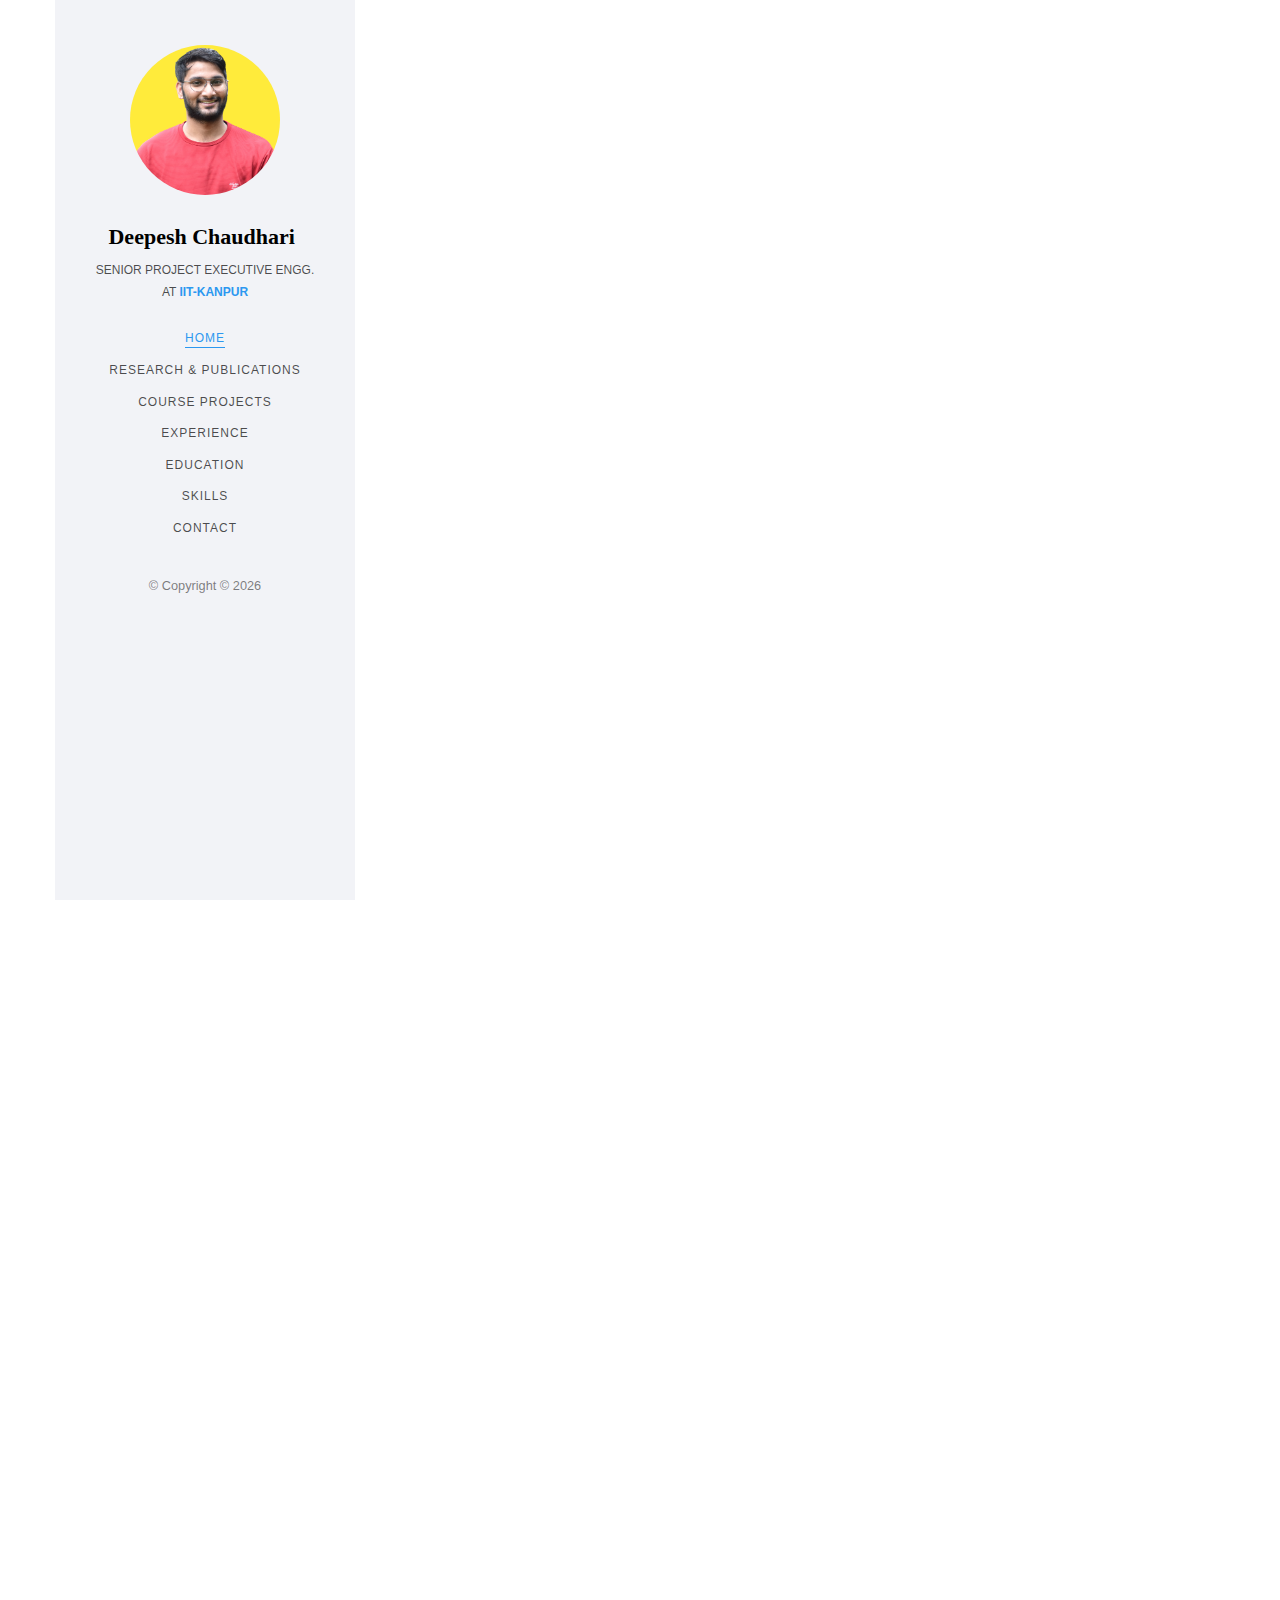
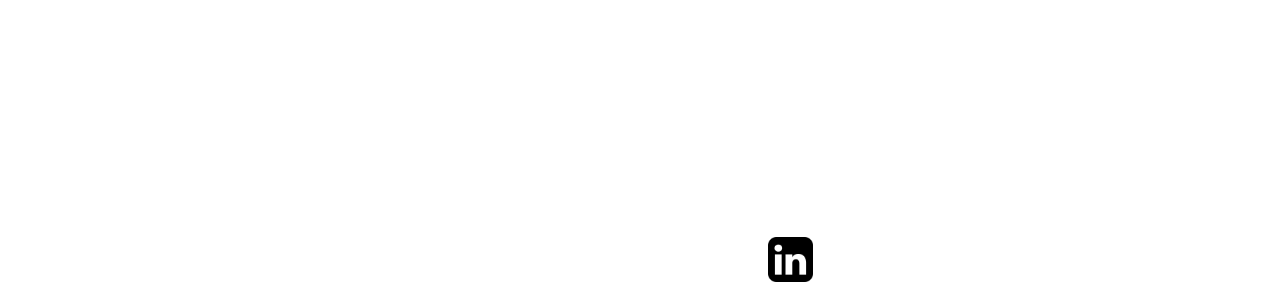
<file: index.html>
<!DOCTYPE HTML>
<html>
<meta http-equiv="content-type" content="text/html;charset=UTF-8" />

<head>
	<meta charset="utf-8">
	<meta http-equiv="X-UA-Compatible" content="IE=edge">
	<title>Deepesh Chaudhari profile</title>
	<meta name="viewport" content="width=device-width, initial-scale=1">
	<meta name="description" content="" />
	<meta name="keywords" content="" />
	<meta name="author" content="" />

	<meta property="og:title" content="Deepesh Chaudhari" />
	<meta property="og:image" content="Deepesh Chaudhari" />
	<meta property="og:url" content="" />
	<meta property="og:site_name" content="Deepesh Chaudhari" />
	<meta property="og:description" content="Deepesh Chaudhari profile" />
	<meta name="twitter:title" content="Deepesh Chaudhari" />
	<meta name="twitter:image" content="deepesh-chaudhari" />
	<meta name="twitter:url" content="https://twitter.com/DeepeshChaudh15" />
	<meta name="twitter:card" content="" />

	<!-- <link rel="icon" href="images/deepesh-profile.jpg" type="image/x-icon"> -->

	<link rel="stylesheet" href="css/animate.css">

	<link rel="stylesheet" href="css/icomoon.css">

	<link rel="stylesheet" href="css/bootstrap.css">

	<link rel="stylesheet" href="css/flexslider.css">

	<!-- <link rel="stylesheet" href="fonts/flaticon/font/flaticon.html"> -->

	<link rel="stylesheet" href="css/owl.carousel.min.css">
	<link rel="stylesheet" href="css/owl.theme.default.min.css">

	<link rel="stylesheet" href="css/style.css">
	<link rel="stylesheet" href="css/popup.css">


	<script src="js/modernizr-2.6.2.min.js" type="287b0f634a4fccf9c9a8fc32-text/javascript"></script>
	<style>
		.c1 {
			font-family: Georgia;
			font-size: medium;
		}

		#more {
			display: none;
		}
	</style>
	<script>
		function readmore() {
			var dots = document.getElementById("dots");
			var moreText = document.getElementById("more");
			var btnText = document.getElementById("myBtn");

			if (dots.style.display === "none") {
				dots.style.display = "inline";
				btnText.innerHTML = "Read more";
				moreText.style.display = "none";
			} else {
				dots.style.display = "none";
				btnText.innerHTML = "Read less";
				moreText.style.display = "inline";
			}
		}
	</script>
</head>

<body>
	<div id="colorlib-page">
		<div class="container-wrap">
			<a href="#" class="js-colorlib-nav-toggle colorlib-nav-toggle" data-toggle="collapse" data-target="#navbar"
				aria-expanded="false" aria-controls="navbar"><i></i></a>
			<aside id="colorlib-aside" role="complementary" class="border js-fullheight">
				<div class="text-center">
					<div class="author-img" style="background-image: url(images/deepesh-chaudhari.png);"></div>
					<h1 id="colorlib-logo"><a href="index.html">Deepesh Chaudhari</a></h1>
					<span class="position">Senior Project Executive Engg. <br /> at <a href=https://iitk.ac.in
							target="_blank"><b>IIT-Kanpur</b></a></span>
				</div>
				<nav id="colorlib-main-menu" role="navigation" class="navbar">
					<div id="navbar" class="collapse">
						<ul>
							<li class="active"><a href="#" data-nav-section="home">Home</a></li>
							<li><a href="#" data-nav-section="reseach-work">Research & Publications</a></li>
							<li><a href="#" data-nav-section="course-projects">Course Projects</a></li>
							<li><a href="#" data-nav-section="experience">Experience</a></li>
							<li><a href="#" data-nav-section="education">Education</a></li>
							<li><a href="#" data-nav-section="skills">Skills</a></li>
							<li><a href="#" data-nav-section="contact">Contact</a></li>
						</ul>
					</div>
				</nav>
				<div class="colorlib-footer">
					<p><small>&copy;
							Copyright &copy;
							<script
								type="287b0f634a4fccf9c9a8fc32-text/javascript">document.write(new Date().getFullYear());</script>
							</span>
						</small></p>
				</div>
			</aside>
			<!-- ==================================================MAIN PAGE SLIADER==================================================================== -->
			<div id="colorlib-main">

				<!-- ========================================================= Biography================================================================================ -->
				<section class="colorlib-about" data-section="home">
					<div class="colorlib-narrow-content">
						<div class="row">
							<div class="col-md-12">
								<div class="row row-bottom-padded-sm animate-box" data-animate-effect="fadeInLeft">
									<div class="col-md-12">
										<div class="about-desc">
											<span class="heading-meta">Biography</span>
											<h2 class="colorlib-heading">Deepesh Chaudhari</h2>
											<div style="font-family:Georgia; font-size:medium; align="justify"">
												<p><strong>Deepesh Chaudhari</strong> is a Founder and CEO of <a href="https://blockstash.in" target="_blank">BlockStash Intelligence</a>.
												He completed his MTech in computer science from 
												<a href="https://www.iitk.ac.in" target="_blank"><strong>IIT-Kanpur</strong></a> 
												in 2021, with guidance from Prof. Sandeep Shukla. Prior to that, he completed
												his BTech at <a href="https://allenhouse.ac.in/" target="_blank"><strong> Allenhouse Group of
												Colleges</strong></a>, Kanpur in 2018. During his master's program, He focused
												on the detection of malicious accounts on the Bitcoin blockchain, leading 
												to the publication of a research paper. Building upon his thesis work,
												he started a startup <a href="https://blockstash.in" target="_blank">BlockStash Intelligence</a>.
												where he is currently involved in the development of an analytic tool 
												for investigating and monitoring illicit activities related to cryptocurrencies.
											</div>

										</div>
									</div>
								</div>

							</div>
						</div>
				</section>
				<!-- =========================================================Research work================================================================================ -->
				<section class="colorlib-about" data-section="reseach-work">
					<div class="colorlib-narrow-content">
						<div class="row">
							<div class="col-md-12">
								<div class="row row-bottom-padded-sm animate-box" data-animate-effect="fadeInLeft">
									<div class="col-md-12">
										<div class="about-desc">
											<span class="heading-meta">Research & Publicaitons</span>
											<h2 class="colorlib-heading">Towards Malicious address identification in
												Bitcoin</h2>

											<p style="font-family:Georgia;font-size:medium;" align="justify">
												The temporal aspect of blockchain transactions enables us to study the
												address's behavior and detect if it is involved in any illicit activity.
												However, due to the concept of change addresses (used to thwart replay
												attacks), temporal aspects are not directly applicable in the Bitcoin
												blockchain. Several pre-processing steps should be performed before such
												temporal aspects are utilized. We are motivated to study the Bitcoin
												transaction network and use the temporal features
											<span id="dots" style="font-family:Georgia;font-size:medium;" align="justify">
											...
											</span>
											<span id="more" style="font-family:Georgia;font-size:medium;" align="justify">
												such as burst, attractiveness, and inter-event time along with several
												graph-based properties such as the degree of node and clustering coefficient to
												validate the applicability of already existing approaches known for
												other cryptocurrency blockchains on the Bitcoin blockchain. We generate
												the temporal and non-temporal feature set and train the Machine Learning
												(ML) algorithm over different temporal granularities to validate the
												state-of-the-art methods. We study the behavior of the addresses over
												different time granularities of the dataset. We identify that after
												applying change-address clustering, in Bitcoin, existing temporal
												features can be extracted and ML approaches can be applied. A
												comparative analysis of results show that the behavior of addresses in
												Ethereum and Bitcoin is similar with respect to in-degree, out-degree
												and inter-event time. Further, we identify 3 suspects that showed
												malicious behavior across different temporal granularities. These
												suspects are not marked as malicious in Bitcoin.
											</span>
											<a href="javascript:void(0)" onclick="readmore()" id="myBtn">Read more</a>
											</p>
											</br>
											<p style="font-family:Georgia;font-size:medium;" align="justify">
												This work was done under the guidance of <strong><a
														href="http://www.google.com/search?q=+Sandeep+Shukla"
														target="_blank"> Prof. Sandeep Shukla</a></strong> and
												<strong><a href="https://rachit.gitlab.io" target='_blank'>
													Dr. Rachit Agarwal</a></strong>.
											</p>
											<a href="https://ieeexplore.ieee.org/abstract/document/9680530"
												target="_blank">
												<p
													style="font-family:'Courier New', Courier, monospace;font-size:medium;">
													[D. Chaudhari, R. Agarwal and S. K. Shukla, "Towards Malicious
													address identification in Bitcoin," 2021 IEEE International
													Conference
													on Blockchain (Blockchain), 2021, pp. 425-432, doi:
													10.1109/Blockchain53845.2021.00066.]</p>
											</a>

										</div>
									</div>
								</div>
							</div>
						</div>
					</div>
				</section>

				<!-- ===================================================Course TAB============================================================================= -->
				<section class="colorlib-course-projects" data-section="course-projects">
					<div class="colorlib-narrow-content">
						<div class="row">
							<div class="col-md-6 col-md-offset-3 col-md-pull-3 animate-box"
								data-animate-effect="fadeInLeft">
								<span class="heading-meta">Course projects</span>
								<h2 class="colorlib-heading animate-box">Course projects</h2>
							</div>
						</div>
						<div class="row">
							<div class="col-md-12 animate-box" data-animate-effect="fadeInLeft">
								<div class="fancy-collapse-panel">
									<div class="panel-group" id="accordion" role="tablist" aria-multiselectable="true">


										<div class="panel panel-default">
											<div class="panel-heading" role="tab" id="heading1">
												<h4 class="panel-title">
													<a class="collapsed" data-toggle="collapse" data-parent="#accordion"
														href="#collapse1" aria-expanded="false"
														aria-controls="collapse1"><strong>Malware detection using ML
															techniques (CS698M), Guide: Prof. Sandeep. K. Shukla
														</strong>
													</a>
												</h4>
											</div>
											<div id="collapse1" class="panel-collapse collapse" role="tabpanel"
												aria-labelledby="heading1"
												style="font-family:Georgia;font-size:medium;">
												<div class="panel-body">
													<div class="row">
														<div class="col-md-6">
															<ul>
																<li align="justify">
																	Performed feature analysis on executables, compared
																	different ML models to find benign and malware and
																	get best performance by Random Forest Model.
																</li>
																<li>
																	Technology used: Python and Linux shell script.
																</li>

															</ul>
														</div>
														<div class="col-md-6">
															<center>
																<img src="images/load_balancer.png" height="20%"
																	width="20%">
															</center>
															<center>
																<i>(from Feb'20- till Mar'20)</i>
															</center>
														</div>
													</div>
												</div>
											</div>
										</div>
										<!-- ============================================================================================= -->


										<!-- ============================================================================================= -->
										<div class="panel panel-default">
											<div class="panel-heading" role="tab" id="headingOne1">
												<h4 class="panel-title">
													<a class="collapsed" data-toggle="collapse" data-parent="#accordion"
														href="#collapseOne1" aria-expanded="false"
														aria-controls="collapseOne1"><strong>Load Balancer (CS654A),
															Guide: Prof. T.V. Prabhakar </strong>
													</a>
												</h4>
											</div>
											<div id="collapseOne1" class="panel-collapse collapse" role="tabpanel"
												aria-labelledby="headingOne1"
												style="font-family:Georgia;font-size:medium;">
												<div class="panel-body">
													<div class="row">
														<div class="col-md-6">
															<ul>
																<li align='justify'>
																	Implemented a load balancer to distribute traffic on
																	multiple servers based on request.
																</li>
																<li>
																	Technology used: core PHP, HTML5, CSS, MySQL and
																	Docker.
																</li>

															</ul>
														</div>
														<div class="col-md-6">
															<center>
																<img src="images/load_balancer.png" height="20%"
																	width="20%">
															</center>
															<center>
																<i>
																	(from Aug'19- till Sept'19 )
																</i>
															</center>
														</div>
													</div>
												</div>
											</div>
										</div>
										<!-- ============================================================================================= -->
										<div class="panel panel-default">
											<div class="panel-heading" role="tab" id="headingTwo1">
												<h4 class="panel-title">
													<a class="collapsed" data-toggle="collapse" data-parent="#accordion"
														href="#collapseTwo1" aria-expanded="false"
														aria-controls="collapseTwo1"><b>Fault Tolerance site (CS654A),
															Guide: Prof. T.V. Prabhakar</b>
													</a>
												</h4>
											</div>
											<div id="collapseTwo1" class="panel-collapse collapse" role="tabpanel"
												aria-labelledby="headingTwo1"
												style="font-family:Georgia;font-size:medium;">
												<div class="panel-body">
													<div class="row">
														<div class="col-md-6">
															<ul>
																<li align='justify'>
																	Designed a highly available website (replicate
																	ping-echo and active redundancy) hosted on multiple
																	servers.
																</li>
																<li>
																	Technology used: PHP, HTML, CSS, MySQL and Docker
																</li>
															</ul>
														</div>
														<div class="col-md-6">
															<center>
																<img src="images/warning.png" height="20%" width="20%">
															</center>
															<center>
																<i>
																	(from Sept'19- till Oct'19 )
																</i>
															</center>
														</div>
													</div>
												</div>
											</div>
										</div>
										<!-- ================================================================================================== -->
										<div class="panel panel-default">
											<div class="panel-heading" role="tab" id="headingFour1">
												<h4 class="panel-title">
													<a class="collapsed" data-toggle="collapse" data-parent="#accordion"
														href="#collapseFour1" aria-expanded="false"
														aria-controls="collapseFour1"><b>Recommendation system (CS771A),
															Guide: Prof. Purushottam Kar
														</b></a>
												</h4>
											</div>
											<div id="collapseFour1" class="panel-collapse collapse" role="tabpanel"
												aria-labelledby="headingFour1"
												style="font-family:Georgia;font-size:medium;">
												<div class="panel-body">
													<div class="row">
														<div class="col-md-6">
															<ul>
																<li align="justify">
																	Recommendation system which recommends top 5 items,
																	Implemented Bonsai - Diverse and Shallow Trees for
																	Extreme Multi-Label Classification and used K-means
																	clustering for label partition at each node.
																</li>
																<li>
																	Technology used: Python and C++
																</li>
															</ul>
															<br>
														</div>
														<div class="col-md-6">
															<center>
																<img src="images/advise.png" height="20%" width="20%">
															</center>
															<center>
																<i>
																	( from Aug'19- till Dec'19 )
																</i>
															</center>
														</div>
													</div>
												</div>
											</div>
										</div>
										<!-- ====================================================================== -->
										<div class="panel panel-default">
											<div class="panel-heading" role="tab" id="headingFourA">
												<h4 class="panel-title">
													<a class="collapsed" data-toggle="collapse" data-parent="#accordion"
														href="#collapseFourA" aria-expanded="false"
														aria-controls="collapseFourA"><b>DeCAPTCHA (CS771A), Guide:
															Prof. Purushottam Kar
														</b></a>
												</h4>
											</div>
											<div id="collapseFourA" class="panel-collapse collapse" role="tabpanel"
												aria-labelledby="headingFourA"
												style="font-family:Georgia;font-size:medium;">
												<div class="panel-body">
													<div class="row">
														<div class="col-md-6">
															<ul>
																<li align="justify">
																	We trained a convolutional neural network model to
																	identify each character in the image(CAPTCHA) which
																	involves extraction of individual characters from
																	given CAPTCHA images which are then used for
																	training the model.
																</li>
																<li>
																	Technology used: Python
																</li>
															</ul>
															<br>
														</div>
														<div class="col-md-6">
															<center>
																<img src="images/captcha.png" height="20%" width="20%">
															</center>
															<center>
																<i>
																	(from Oct'19-till Nov'19 )
																</i>
															</center>
														</div>
													</div>
												</div>
											</div>
										</div>
										<!-- ==================================================== -->
										<div class="panel panel-default">
											<div class="panel-heading" role="tab" id="headingFourB">
												<h4 class="panel-title">
													<a class="collapsed" data-toggle="collapse" data-parent="#accordion"
														href="#collapseFourB" aria-expanded="false"
														aria-controls="collapseFourB"><b>POS Tagger and Bottom-up parser
															(CS673A), Guide: Prof. Ajai Jain
														</b></a>
												</h4>
											</div>
											<div id="collapseFourB" class="panel-collapse collapse" role="tabpanel"
												aria-labelledby="headingFourB"
												style="font-family:Georgia;font-size:medium;">
												<div class="panel-body">
													<div class="row">
														<div class="col-md-6">
															<ul>
																<li align="justify">
																	Trained a POS tagging model using training corpus
																	containing POS tags for english sentences, used to
																	calculate F-score and predict tagging, Designed a
																	bottom up parser to parse sentences using given
																	grammar.
																</li>
																<li>
																	Technology used: Python and C++
																</li>
															</ul>
															<br>
														</div>
														<div class="col-md-6">
															<center>
																<img src="images/price-tag.png" height="20%"
																	width="20%">
															</center>
															<center>
																<i>
																	( from Jan'20- till Feb'20 )
																</i>
															</center>
														</div>
													</div>
												</div>
											</div>
										</div>
										<!-- ==================================================== -->
										<div class="panel panel-default">
											<div class="panel-heading" role="tab" id="headingFourC">
												<h4 class="panel-title">
													<a class="collapsed" data-toggle="collapse" data-parent="#accordion"
														href="#collapseFourC" aria-expanded="false"
														aria-controls="collapseFourC"><b>Verification using SAT/SMT
															solver (CS675A), Guide: Prof. Pramod Subramanyan
														</b></a>
												</h4>
											</div>
											<div id="collapseFourC" class="panel-collapse collapse" role="tabpanel"
												aria-labelledby="headingFourC"
												style="font-family:Georgia;font-size:medium;">
												<div class="panel-body">
													<div class="row">
														<div class="col-md-6">
															<ul>
																<li align="justify">
																	Used SAT solver(sat4j) to detect tampering in
																	manufactured circuits and to test equality of given
																	firewalls.
																</li>
																<li align="justify">
																	Also used SMT solver(z3) solvers to solve various
																	problems including sum-sudoku, which is a slightly
																	modified version of the usual sudoku.
																</li>
																<li>
																	Technology used: Scala
																</li>
															</ul>
															<br>
														</div>
														<div class="col-md-6">
															<center>
																<img src="images/secure.png" height="20%" width="20%">
															</center>
															<center>
																<i>
																	( from Feb'20- till Mar'20 )
																</i>
															</center>
														</div>
													</div>
												</div>
											</div>
										</div>
										<!-- ==================================================== -->

									</div>
								</div>
							</div>
						</div>
					</div>
				</section>
				<!-- =========================================================EXPERIENCE TAB ================================================================= -->
				<section class="colorlib-experience" data-section="experience">
					<div class="colorlib-narrow-content">
						<div class="row">
							<div class="col-md-6 col-md-offset-3 col-md-pull-3 animate-box"
								data-animate-effect="fadeInLeft">
								<span class="heading-meta">Experience</span>
								<h2 class="colorlib-heading animate-box">Work Experience</h2>
							</div>
						</div>
						<div class="row">
							<div class="col-md-12">
								<div class="timeline-centered">
									<article class="timeline-entry animate-box" data-animate-effect="fadeInLeft">
										<div class="timeline-entry-inner">
											<div class="timeline-icon color-1">
												<i class="icon-pen2"></i>
											</div>
											<div class="timeline-label">
												<h2>
													<a href="https://www.adityabirla.com/" target="_blank">Internship in
														Aditya Birla Group</a> <span>2016-2017</span>
												</h2>
												<div style="font-family:Georgia;font-size:medium;">
													There, I worked in two project.
													<ul>
														<li>company survey management,</li>
														<li>A small scale CRM(customer relationship management).</li>
													</ul>
													<p>both project developed in JSP(java server page) technology.</p>
												</div>
											</div>
										</div>
									</article>
									<article class="timeline-entry animate-box" data-animate-effect="fadeInRight"
										style="font-family:Georgia;font-size:medium;">
										<div class="timeline-entry-inner">
											<div class="timeline-icon color-2">
												<i class="icon-pen2"></i>
											</div>
											<div class="timeline-label">

												<h2>
													<a href="https://nashamukti.net/" target="_blank">Web developer for
														NashaMukti Kendra(NGO)</a> <span>2015-2016</span>
												</h2>
												<ul>
													<li>
														<p>A kind of hospital management web application for NashaMukti
															kendra(NGO) in which they can manage there medicine and
															patient's status.
														</p>
													</li>
												</ul>

											</div>
										</div>
									</article>
									<article class="timeline-entry animate-box" data-animate-effect="fadeInLeft"
										style="font-family:Georgia;font-size:medium;">
										<div class="timeline-entry-inner">
											<div class="timeline-icon color-3">
												<i class="icon-pen2"></i>
											</div>
											<div class="timeline-label">
												<h2><a href="https://artofexcellence.in/" target="_blank">Web developer
														for Art of Excellence </a> <span>2015-2016</span></h2>
												<ul>
													<li>
														<p>We developed a website and web application which is based on
															multi-level marketing chain sysytem.</p>
													</li>
												</ul>
											</div>
										</div>
									</article>

								</div>
							</div>
						</div>
					</div>
				</section>
				<!-- ===================================================EDUCATION TAB============================================================================= -->
				<section class="colorlib-education" data-section="education">
					<div class="colorlib-narrow-content">
						<div class="row">
							<div class="col-md-6 col-md-offset-3 col-md-pull-3 animate-box"
								data-animate-effect="fadeInLeft">
								<span class="heading-meta">Education</span>
								<h2 class="colorlib-heading animate-box">Education</h2>
							</div>
						</div>
						<div class="row">
							<div class="col-md-12 animate-box" data-animate-effect="fadeInLeft">
								<div class="fancy-collapse-panel">
									<div class="panel-group" id="accordion" role="tablist" aria-multiselectable="true">
										<!-- ============================================================================================= -->
										<div class="panel panel-default">
											<div class="panel-heading" role="tab" id="headingOne">
												<h4 class="panel-title">
													<a class="collapsed" data-toggle="collapse" data-parent="#accordion"
														href="#collapseOne" aria-expanded="false"
														aria-controls="collapseOne">MTech in Computer Science
													</a>
												</h4>
											</div>
											<div id="collapseOne" class="panel-collapse collapse" role="tabpanel"
												aria-labelledby="headingOne"
												style="font-family:Georgia;font-size:medium;">
												<div class="panel-body">
													<div class="row">
														<div class="col-md-6">
															<p>Completed MTech in computer science from <a
																	href="https://iitk.ac.in/" target="_blank">IIT
																	Kanpur</a></p>
														</div>
														<div class="col-md-6">
															<center>
																<img src="images/graduate-cap.png" height="20%"
																	width="20%">
															</center>
														</div>
													</div>
												</div>
											</div>
										</div>
										<!-- ============================================================================================= -->
										<div class="panel panel-default">
											<div class="panel-heading" role="tab" id="headingTwo">
												<h4 class="panel-title">
													<a class="collapsed" data-toggle="collapse" data-parent="#accordion"
														href="#collapseTwo" aria-expanded="false"
														aria-controls="collapseTwo">BTech of Computer Science
													</a>
												</h4>
											</div>
											<div id="collapseTwo" class="panel-collapse collapse" role="tabpanel"
												aria-labelledby="headingTwo"
												style="font-family:Georgia;font-size:medium;">
												<div class="panel-body">
													<div class="row">
														<div class="col-md-6">
															<p>I completed my bachelors in <b>2018</b> from <a
																	href="http://www.allenhouse.ac.in/"
																	target="_blank">Allenhouse Group of Colleges,
																	Kanpur</a>.

															</p>
														</div>
														<div class="col-md-6">
															<center>
																<img src="images/graduate-cap.png" height="20%"
																	width="20%">
															</center>
														</div>
													</div>
												</div>
											</div>
										</div>
										<!-- ================================================================================================== -->


										<div class="panel panel-default">
											<div class="panel-heading" role="tab" id="headingFour">
												<h4 class="panel-title">
													<a class="collapsed" data-toggle="collapse" data-parent="#accordion"
														href="#collapseFour" aria-expanded="false"
														aria-controls="collapseFour">Class-XII Education
													</a>
												</h4>
											</div>
											<div id="collapseFour" class="panel-collapse collapse" role="tabpanel"
												aria-labelledby="headingFour"
												style="font-family:Georgia;font-size:medium;">
												<div class="panel-body">
													<div class="row">
														<div class="col-md-6">
															<p>I completed my class-XII in <b>2014</b> from Saraswati
																Vidya Mandir Inter College, Kanpur</p>
															<br>
														</div>
														<div class="col-md-6">
															<center>
																<img src="images/books-stack-of-three.png" height="20%"
																	width="20%">
															</center>
														</div>
													</div>
												</div>
											</div>
										</div>
										<!-- ====================================================================== -->
										<div class="panel panel-default">
											<div class="panel-heading" role="tab" id="headingFive">
												<h4 class="panel-title">
													<a class="collapsed" data-toggle="collapse" data-parent="#accordion"
														href="#collapseFive" aria-expanded="false"
														aria-controls="collapseFive">Class-X Education
													</a>
												</h4>
											</div>
											<div id="collapseFive" class="panel-collapse collapse" role="tabpanel"
												aria-labelledby="headingFive"
												style="font-family:Georgia;font-size:medium;">
												<div class="panel-body">
													<div class="row">
														<div class="col-md-6">
															<p>I completed high school in <b>2012</b> from M.V.M inter
																college, Kanpur.</p>
															<br>
														</div>
														<div class="col-md-6">
															<center>
																<img src="images/open-book.png" height="20%"
																	width="20%">
															</center>
														</div>
													</div>
												</div>
											</div>
										</div>
										<!-- ==================================================== -->
									</div>
								</div>
							</div>
						</div>
					</div>
				</section>
				<!-- ======================================================SKILL PERCENTAGE================================================================================ -->

				<section class="colorlib-skills" data-section="skills">
					<div class="colorlib-narrow-content">
						<div class="row">
							<div class="col-md-6 col-md-offset-3 col-md-pull-3 animate-box"
								data-animate-effect="fadeInLeft">
								<span class="heading-meta">My Specialty</span>
								<h2 class="colorlib-heading animate-box">Skills</h2>
							</div>
						</div>
						<div class="row">
							<div class="col-md-12 animate-box" data-animate-effect="fadeInLeft">
								<p style="font-family:Georgia;font-size:medium;">
									These are some tools and technologies with which I work and love to make new
									stuff, still learning some new skills to make stuff more
									powerful, efficient, and worthy...
								</p>
							</div>

							<div class="col-md-6 animate-box" data-animate-effect="fadeInRight">

								<h3 class="c1">C/C++</h3>
								<!--
<div class="progress">
<div class="progress-bar color-2" role="progressbar" aria-valuenow="83" aria-valuemin="0" aria-valuemax="100" style="width:83%">
<span>83%</span>
</div>
</div>
-->
							</div>
							<div class="col-md-6 animate-box" data-animate-effect="fadeInLeft">
								<h3 class="c1">Python</h3>
								<!--
<div class="progress">
<div class="progress-bar color-3" role="progressbar" aria-valuenow="85" aria-valuemin="0" aria-valuemax="100" style="width:85%">
<span>85%</span>
</div>
</div>
-->

							</div>
							<div class="col-md-6 animate-box" data-animate-effect="fadeInLeft">
								<h3 class="c1">Machine learning</h3>
								<!--
<div class="progress">
<div class="progress-bar color-1" role="progressbar" aria-valuenow="80" aria-valuemin="0" aria-valuemax="100" style="width:80%">
<span>80%</span>
</div>
</div>
-->

							</div>
							<div class="col-md-6 animate-box" data-animate-effect="fadeInRight">
								<h3 class="c1">Blockchain</h3>

								<!--
<div class="progress">
<div class="progress-bar color-6" role="progressbar" aria-valuenow="85" aria-valuemin="0" aria-valuemax="100" style="width:85%">
<span>85%</span>
</div>
</div>
-->

							</div>
							<div class="col-md-6 animate-box" data-animate-effect="fadeInRight">
								<h3 class="c1">PHP</h3>

								<!--
<div class="progress">
<div class="progress-bar color-4" role="progressbar" aria-valuenow="75" aria-valuemin="0" aria-valuemax="100" style="width:75%">
<span>75%</span>
</div>
</div>
-->

							</div>
							<div class="col-md-6 animate-box" data-animate-effect="fadeInLeft">
								<h3 class="c1">SQL</h3>

								<!--
<div class="progress">
<div class="progress-bar color-5" role="progressbar" aria-valuenow="78" aria-valuemin="0" aria-valuemax="100" style="width:78%">
<span>78%</span>
</div>
</div>
-->

							</div>
							<div class="col-md-6 animate-box" data-animate-effect="fadeInRight">
								<h3 class="c1">SEO (Search Engine Optimization)</h3>

								<!--
<div class="progress">
<div class="progress-bar color-6" role="progressbar" aria-valuenow="80" aria-valuemin="0" aria-valuemax="100" style="width:80%">
<span>80%</span>
</div>
</div>
-->

							</div>

							<div class="col-md-6 animate-box" data-animate-effect="fadeInRight">
								<h3 class="c1">HTML & CSS</h3>
								<!--
<div class="progress">
<div class="progress-bar color-5" role="progressbar" aria-valuenow="80" aria-valuemin="0" aria-valuemax="100" style="width:80%">
</div>
<span class="progress-bar color-5" >80%</span>
</div>
</div>
-->

							</div>
							<div class="col-md-6 animate-box" data-animate-effect="fadeInLeft">
								<h3 class="c1">Linux Shell script</h3>
								<!--
<div class="progress">
<div class="progress-bar color-4" role="progressbar" aria-valuenow="75" aria-valuemin="0" aria-valuemax="100" style="width:75%">
<span>75%</span>
</div>
</div>
-->
							</div>
						</div>
						<div class="row">
							<div class="col-md-3 animate-box" data-animate-effect="fadeInLeft">
								<div class="services color-1">
									<span class="icon2"><i class="icon-bulb"></i></span>
									<h3>Graphic Design</h3>
								</div>
							</div>
							<div class="col-md-3 animate-box" data-animate-effect="fadeInRight">
								<div class="services color-2">
									<span class="icon2"><i class="icon-globe-outline"></i></span>
									<h3>Web Design</h3>
								</div>
							</div>
							<div class="col-md-3 animate-box" data-animate-effect="fadeInTop">
								<div class="services color-3">
									<span class="icon2"><i class="icon-data"></i></span>
									<h3>Software</h3>
								</div>
							</div>
							<div class="col-md-3 animate-box" data-animate-effect="fadeInBottom">
								<div class="services color-4">
									<span class="icon2"><i class="icon-phone3"></i></span>
									<h3>Application</h3>
								</div>
							</div>


						</div>
					</div>

				</section>

				<!-- =================================================== CONTACT =============================================================== -->
				<section class="colorlib-contact" data-section="contact">
					<div class="colorlib-narrow-content">
						<div class="row">
							<div class="col-md-6 col-md-offset-3 col-md-pull-3 animate-box"
								data-animate-effect="fadeInLeft">
								<span class="heading-meta">Get in Touch</span>
								<h2 class="colorlib-heading">Contact</h2>
							</div>
						</div>
						<div class="row">
							<div class="col-md-7">
								<div class="colorlib-feature colorlib-feature-sm animate-box"
									data-animate-effect="fadeInLeft">
									<div class="colorlib-icon">
										<i class="icon-globe-outline"></i>
									</div>
									<div class="colorlib-text">
										<p><span>deepeshc@iitk.ac.in | deepeshc@cse.iitk.ac.in | contact@blockstash.in</span></p>
									</div>
								</div>
								<div class="colorlib-feature colorlib-feature-sm animate-box"
									data-animate-effect="fadeInLeft">
									<div class="colorlib-icon">
										<i class="icon-map"></i>
									</div>
									<div class="colorlib-text">
										<p>Room no 406, Technopark Building, IIT-Kanpur 208016 </p>
									</div>
								</div>

							</div>
						</div>
					</div>
				</section>
				<!-- ===================================================================== -->
				<section>
					<div class="row">
						<div class="col-md-12 animate-box">
							<p><a href="" class="btn btn-primary btn-lg btn-load-more">Thanks for Visiting here!!! <i
										class="icon-heart"></i></a></p>
						</div>
						<p>
							<center>
								<a href="https://www.linkedin.com/in/deepesh-chaudhari-77bb19130" target="_blank"><img
										src="images/linkedin-sign.png" width="5%" height="5%"></a>
							</center>



						</p>

					</div>
				</section>
				<!-- =============================================END OF PAGE==================================================================== -->
			</div>
		</div>
	</div>

	<script data-cfasync="false" src="js/email-decode.min.js"></script>
	<script src="js/jquery.min.js" type="287b0f634a4fccf9c9a8fc32-text/javascript"></script>

	<script src="js/jquery.easing.1.3.js" type="287b0f634a4fccf9c9a8fc32-text/javascript"></script>

	<script src="js/bootstrap.min.js" type="287b0f634a4fccf9c9a8fc32-text/javascript"></script>

	<script src="js/jquery.waypoints.min.js" type="287b0f634a4fccf9c9a8fc32-text/javascript"></script>

	<script src="js/jquery.flexslider-min.js" type="287b0f634a4fccf9c9a8fc32-text/javascript"></script>

	<script src="js/owl.carousel.min.js" type="287b0f634a4fccf9c9a8fc32-text/javascript"></script>

	<script src="js/jquery.countTo.js" type="287b0f634a4fccf9c9a8fc32-text/javascript"></script>

	<script src="js/main.js" type="287b0f634a4fccf9c9a8fc32-text/javascript"></script>

	<script type="287b0f634a4fccf9c9a8fc32-text/javascript">
  window.dataLayer = window.dataLayer || [];
  function gtag(){dataLayer.push(arguments);}
  gtag('js', new Date());

  gtag('config', 'UA-23581568-13');
</script>
	<script src="js/rocket-loader.min.js" data-cf-settings="287b0f634a4fccf9c9a8fc32-|49" defer=""></script>
</body>

</html>
</file>
<file: css/icomoon.css>
@font-face{font-family:icomoon;src:url(fonts/icomoonb44e.html?6py85u);src:url(fonts/icomoonb44e.html?6py85u#iefix) format('embedded-opentype'),url(fonts/icomoonb44e-2.html?6py85u) format('truetype'),url(fonts/icomoonb44e-3.html?6py85u) format('woff'),url(fonts/icomoonb44e-4.html?6py85u#icomoon) format('svg');font-weight:400;font-style:normal}[class^=icon-],[class*=" icon-"]{font-family:icomoon!important;speak:none;font-style:normal;font-weight:400;font-variant:normal;text-transform:none;line-height:1;-webkit-font-smoothing:antialiased;-moz-osx-font-smoothing:grayscale}.icon-times:before{content:"\e930"}.icon-tick:before{content:"\e931"}.icon-plus:before{content:"\e932"}.icon-minus:before{content:"\e933"}.icon-equals:before{content:"\e934"}.icon-divide:before{content:"\e935"}.icon-chevron-right:before{content:"\e936"}.icon-chevron-left:before{content:"\e937"}.icon-arrow-right-thick:before{content:"\e938"}.icon-arrow-left-thick:before{content:"\e939"}.icon-th-small:before{content:"\e93a"}.icon-th-menu:before{content:"\e93b"}.icon-th-list:before{content:"\e93c"}.icon-th-large:before{content:"\e93d"}.icon-home:before{content:"\e93e"}.icon-arrow-forward:before{content:"\e93f"}.icon-arrow-back:before{content:"\e940"}.icon-rss:before{content:"\e941"}.icon-location:before{content:"\e942"}.icon-link:before{content:"\e943"}.icon-image:before{content:"\e944"}.icon-arrow-up-thick:before{content:"\e945"}.icon-arrow-down-thick:before{content:"\e946"}.icon-starburst:before{content:"\e947"}.icon-starburst-outline:before{content:"\e948"}.icon-star3:before{content:"\e949"}.icon-flow-children:before{content:"\e94a"}.icon-export:before{content:"\e94b"}.icon-delete2:before{content:"\e94c"}.icon-delete-outline:before{content:"\e94d"}.icon-cloud-storage:before{content:"\e94e"}.icon-wi-fi:before{content:"\e94f"}.icon-heart:before{content:"\e950"}.icon-flash:before{content:"\e951"}.icon-cancel:before{content:"\e952"}.icon-backspace:before{content:"\e953"}.icon-attachment:before{content:"\e954"}.icon-arrow-move:before{content:"\e955"}.icon-warning:before{content:"\e956"}.icon-user:before{content:"\e957"}.icon-radar:before{content:"\e958"}.icon-lock-open:before{content:"\e959"}.icon-lock-closed:before{content:"\e95a"}.icon-location-arrow:before{content:"\e95b"}.icon-info:before{content:"\e95c"}.icon-user-delete:before{content:"\e95d"}.icon-user-add:before{content:"\e95e"}.icon-media-pause:before{content:"\e95f"}.icon-group:before{content:"\e960"}.icon-chart-pie:before{content:"\e961"}.icon-chart-line:before{content:"\e962"}.icon-chart-bar:before{content:"\e963"}.icon-chart-area:before{content:"\e964"}.icon-video:before{content:"\e965"}.icon-point-of-interest:before{content:"\e966"}.icon-infinity:before{content:"\e967"}.icon-globe:before{content:"\e968"}.icon-eye:before{content:"\e969"}.icon-cog:before{content:"\e96a"}.icon-camera:before{content:"\e96b"}.icon-upload:before{content:"\e96c"}.icon-scissors:before{content:"\e96d"}.icon-refresh:before{content:"\e96e"}.icon-pin:before{content:"\e96f"}.icon-key:before{content:"\e970"}.icon-info-large:before{content:"\e971"}.icon-eject:before{content:"\e972"}.icon-download:before{content:"\e973"}.icon-zoom:before{content:"\e974"}.icon-zoom-out:before{content:"\e975"}.icon-zoom-in:before{content:"\e976"}.icon-sort-numerically:before{content:"\e977"}.icon-sort-alphabetically:before{content:"\e978"}.icon-input-checked:before{content:"\e979"}.icon-calender:before{content:"\e97a"}.icon-world2:before{content:"\e97b"}.icon-notes:before{content:"\e97c"}.icon-code:before{content:"\e97d"}.icon-arrow-sync:before{content:"\e97e"}.icon-arrow-shuffle:before{content:"\e97f"}.icon-arrow-repeat:before{content:"\e980"}.icon-arrow-minimise:before{content:"\e981"}.icon-arrow-maximise:before{content:"\e982"}.icon-arrow-loop:before{content:"\e983"}.icon-anchor:before{content:"\e984"}.icon-spanner:before{content:"\e985"}.icon-puzzle:before{content:"\e986"}.icon-power:before{content:"\e987"}.icon-plane:before{content:"\e988"}.icon-pi:before{content:"\e989"}.icon-phone:before{content:"\e98a"}.icon-microphone2:before{content:"\e98b"}.icon-media-rewind:before{content:"\e98c"}.icon-flag:before{content:"\e98d"}.icon-adjust-brightness:before{content:"\e98e"}.icon-waves:before{content:"\e98f"}.icon-social-twitter:before{content:"\e990"}.icon-social-facebook:before{content:"\e991"}.icon-social-dribbble:before{content:"\e992"}.icon-media-stop:before{content:"\e993"}.icon-media-record:before{content:"\e994"}.icon-media-play:before{content:"\e995"}.icon-media-fast-forward:before{content:"\e996"}.icon-media-eject:before{content:"\e997"}.icon-social-vimeo:before{content:"\e998"}.icon-social-tumbler:before{content:"\e999"}.icon-social-skype:before{content:"\e99a"}.icon-social-pinterest:before{content:"\e99b"}.icon-social-linkedin:before{content:"\e99c"}.icon-social-last-fm:before{content:"\e99d"}.icon-social-github:before{content:"\e99e"}.icon-social-flickr:before{content:"\e99f"}.icon-at:before{content:"\e9a0"}.icon-times-outline:before{content:"\e9a1"}.icon-plus-outline:before{content:"\e9a2"}.icon-minus-outline:before{content:"\e9a3"}.icon-tick-outline:before{content:"\e9a4"}.icon-th-large-outline:before{content:"\e9a5"}.icon-equals-outline:before{content:"\e9a6"}.icon-divide-outline:before{content:"\e9a7"}.icon-chevron-right-outline:before{content:"\e9a8"}.icon-chevron-left-outline:before{content:"\e9a9"}.icon-arrow-right-outline:before{content:"\e9aa"}.icon-arrow-left-outline:before{content:"\e9ab"}.icon-th-small-outline:before{content:"\e9ac"}.icon-th-menu-outline:before{content:"\e9ad"}.icon-th-list-outline:before{content:"\e9ae"}.icon-news2:before{content:"\e9b1"}.icon-home-outline:before{content:"\e9b2"}.icon-arrow-up-outline:before{content:"\e9b3"}.icon-arrow-forward-outline:before{content:"\e9b4"}.icon-arrow-down-outline:before{content:"\e9b5"}.icon-arrow-back-outline:before{content:"\e9b6"}.icon-trash3:before{content:"\e9b7"}.icon-rss-outline:before{content:"\e9b8"}.icon-message:before{content:"\e9b9"}.icon-location-outline:before{content:"\e9ba"}.icon-link-outline:before{content:"\e9bb"}.icon-image-outline:before{content:"\e9bc"}.icon-export-outline:before{content:"\e9bd"}.icon-cross:before{content:"\e9be"}.icon-wi-fi-outline:before{content:"\e9bf"}.icon-star-outline:before{content:"\e9c0"}.icon-media-pause-outline:before{content:"\e9c1"}.icon-mail:before{content:"\e9c2"}.icon-heart-outline:before{content:"\e9c3"}.icon-flash-outline:before{content:"\e9c4"}.icon-cancel-outline:before{content:"\e9c5"}.icon-beaker:before{content:"\e9c6"}.icon-arrow-move-outline:before{content:"\e9c7"}.icon-watch2:before{content:"\e9c8"}.icon-warning-outline:before{content:"\e9c9"}.icon-time:before{content:"\e9ca"}.icon-radar-outline:before{content:"\e9cb"}.icon-lock-open-outline:before{content:"\e9cc"}.icon-location-arrow-outline:before{content:"\e9cd"}.icon-info-outline:before{content:"\e9ce"}.icon-backspace-outline:before{content:"\e9cf"}.icon-attachment-outline:before{content:"\e9d0"}.icon-user-outline:before{content:"\e9d1"}.icon-user-delete-outline:before{content:"\e9d2"}.icon-user-add-outline:before{content:"\e9d3"}.icon-lock-closed-outline:before{content:"\e9d4"}.icon-group-outline:before{content:"\e9d5"}.icon-chart-pie-outline:before{content:"\e9d6"}.icon-chart-line-outline:before{content:"\e9d7"}.icon-chart-bar-outline:before{content:"\e9d8"}.icon-chart-area-outline:before{content:"\e9d9"}.icon-video-outline:before{content:"\e9da"}.icon-point-of-interest-outline:before{content:"\e9db"}.icon-map:before{content:"\e9dc"}.icon-key-outline:before{content:"\e9dd"}.icon-infinity-outline:before{content:"\e9de"}.icon-globe-outline:before{content:"\e9df"}.icon-eye-outline:before{content:"\e9e0"}.icon-cog-outline:before{content:"\e9e1"}.icon-camera-outline:before{content:"\e9e2"}.icon-upload-outline:before{content:"\e9e3"}.icon-support:before{content:"\e9e4"}.icon-scissors-outline:before{content:"\e9e5"}.icon-refresh-outline:before{content:"\e9e6"}.icon-info-large-outline:before{content:"\e9e7"}.icon-eject-outline:before{content:"\e9e8"}.icon-download-outline:before{content:"\e9e9"}.icon-battery-mid:before{content:"\e9ea"}.icon-battery-low:before{content:"\e9eb"}.icon-battery-high:before{content:"\e9ec"}.icon-zoom-outline:before{content:"\e9ed"}.icon-zoom-out-outline:before{content:"\e9ee"}.icon-zoom-in-outline:before{content:"\e9ef"}.icon-tag3:before{content:"\e9f0"}.icon-tabs-outline:before{content:"\e9f1"}.icon-pin-outline:before{content:"\e9f2"}.icon-message-typing:before{content:"\e9f3"}.icon-directions:before{content:"\e9f4"}.icon-battery-full:before{content:"\e9f5"}.icon-battery-charge:before{content:"\e9f6"}.icon-pipette:before{content:"\e9f7"}.icon-pencil:before{content:"\e9f8"}.icon-folder:before{content:"\e9f9"}.icon-folder-delete:before{content:"\e9fa"}.icon-folder-add:before{content:"\e9fb"}.icon-edit:before{content:"\e9fc"}.icon-document:before{content:"\e9fd"}.icon-document-delete:before{content:"\e9fe"}.icon-document-add:before{content:"\e9ff"}.icon-brush:before{content:"\ea00"}.icon-thumbs-up:before{content:"\ea01"}.icon-thumbs-down:before{content:"\ea02"}.icon-pen:before{content:"\ea03"}.icon-sort-numerically-outline:before{content:"\ea04"}.icon-sort-alphabetically-outline:before{content:"\ea05"}.icon-social-last-fm-circular:before{content:"\ea06"}.icon-social-github-circular:before{content:"\ea07"}.icon-compass:before{content:"\ea08"}.icon-bookmark:before{content:"\ea09"}.icon-input-checked-outline:before{content:"\ea0a"}.icon-code-outline:before{content:"\ea0b"}.icon-calender-outline:before{content:"\ea0c"}.icon-business-card:before{content:"\ea0d"}.icon-arrow-up:before{content:"\ea0e"}.icon-arrow-sync-outline:before{content:"\ea0f"}.icon-arrow-right:before{content:"\ea10"}.icon-arrow-repeat-outline:before{content:"\ea11"}.icon-arrow-loop-outline:before{content:"\ea12"}.icon-arrow-left:before{content:"\ea13"}.icon-flow-switch:before{content:"\ea14"}.icon-flow-parallel:before{content:"\ea15"}.icon-flow-merge:before{content:"\ea16"}.icon-document-text:before{content:"\ea17"}.icon-clipboard:before{content:"\ea18"}.icon-calculator:before{content:"\ea19"}.icon-arrow-minimise-outline:before{content:"\ea1a"}.icon-arrow-maximise-outline:before{content:"\ea1b"}.icon-arrow-down:before{content:"\ea1c"}.icon-gift:before{content:"\ea1d"}.icon-film:before{content:"\ea1e"}.icon-database:before{content:"\ea1f"}.icon-bell:before{content:"\ea20"}.icon-anchor-outline:before{content:"\ea21"}.icon-adjust-contrast:before{content:"\ea22"}.icon-world-outline:before{content:"\ea23"}.icon-shopping-bag:before{content:"\ea24"}.icon-power-outline:before{content:"\ea25"}.icon-notes-outline:before{content:"\ea26"}.icon-device-tablet:before{content:"\ea27"}.icon-device-phone:before{content:"\ea28"}.icon-device-laptop:before{content:"\ea29"}.icon-device-desktop:before{content:"\ea2a"}.icon-briefcase:before{content:"\ea2b"}.icon-stopwatch:before{content:"\ea2c"}.icon-spanner-outline:before{content:"\ea2d"}.icon-puzzle-outline:before{content:"\ea2e"}.icon-printer:before{content:"\ea2f"}.icon-pi-outline:before{content:"\ea30"}.icon-lightbulb:before{content:"\ea31"}.icon-flag-outline:before{content:"\ea32"}.icon-contacts:before{content:"\ea33"}.icon-archive2:before{content:"\ea34"}.icon-weather-stormy:before{content:"\ea35"}.icon-weather-shower:before{content:"\ea36"}.icon-weather-partly-sunny:before{content:"\ea37"}.icon-weather-downpour:before{content:"\ea38"}.icon-weather-cloudy:before{content:"\ea39"}.icon-plane-outline:before{content:"\ea3a"}.icon-phone-outline:before{content:"\ea3b"}.icon-microphone-outline:before{content:"\ea3c"}.icon-weather-windy:before{content:"\ea3d"}.icon-weather-windy-cloudy:before{content:"\ea3e"}.icon-weather-sunny:before{content:"\ea3f"}.icon-weather-snow:before{content:"\ea40"}.icon-weather-night:before{content:"\ea41"}.icon-media-stop-outline:before{content:"\ea42"}.icon-media-rewind-outline:before{content:"\ea43"}.icon-media-record-outline:before{content:"\ea44"}.icon-media-play-outline:before{content:"\ea45"}.icon-media-fast-forward-outline:before{content:"\ea46"}.icon-media-eject-outline:before{content:"\ea47"}.icon-wine:before{content:"\ea48"}.icon-waves-outline:before{content:"\ea49"}.icon-ticket:before{content:"\ea4a"}.icon-tags:before{content:"\ea4b"}.icon-plug:before{content:"\ea4c"}.icon-headphones:before{content:"\ea4d"}.icon-credit-card:before{content:"\ea4e"}.icon-coffee:before{content:"\ea4f"}.icon-book:before{content:"\ea50"}.icon-beer:before{content:"\ea51"}.icon-volume2:before{content:"\ea52"}.icon-volume-up:before{content:"\ea53"}.icon-volume-mute:before{content:"\ea54"}.icon-volume-down:before{content:"\ea55"}.icon-social-vimeo-circular:before{content:"\ea56"}.icon-social-twitter-circular:before{content:"\ea57"}.icon-social-pinterest-circular:before{content:"\ea58"}.icon-social-linkedin-circular:before{content:"\ea59"}.icon-social-facebook-circular:before{content:"\ea5a"}.icon-social-dribbble-circular:before{content:"\ea5b"}.icon-tree:before{content:"\ea5c"}.icon-thermometer2:before{content:"\ea5d"}.icon-social-tumbler-circular:before{content:"\ea5e"}.icon-social-skype-outline:before{content:"\ea5f"}.icon-social-flickr-circular:before{content:"\ea60"}.icon-social-at-circular:before{content:"\ea61"}.icon-shopping-cart:before{content:"\ea62"}.icon-messages:before{content:"\ea63"}.icon-leaf:before{content:"\ea64"}.icon-feather:before{content:"\ea65"}.icon-eye2:before{content:"\e064"}.icon-paper-clip:before{content:"\e065"}.icon-mail5:before{content:"\e066"}.icon-toggle:before{content:"\e067"}.icon-layout:before{content:"\e068"}.icon-link2:before{content:"\e069"}.icon-bell2:before{content:"\e06a"}.icon-lock3:before{content:"\e06b"}.icon-unlock:before{content:"\e06c"}.icon-ribbon2:before{content:"\e06d"}.icon-image2:before{content:"\e06e"}.icon-signal:before{content:"\e06f"}.icon-target3:before{content:"\e070"}.icon-clipboard3:before{content:"\e071"}.icon-clock3:before{content:"\e072"}.icon-watch:before{content:"\e073"}.icon-air-play:before{content:"\e074"}.icon-camera3:before{content:"\e075"}.icon-video2:before{content:"\e076"}.icon-disc:before{content:"\e077"}.icon-printer3:before{content:"\e078"}.icon-monitor:before{content:"\e079"}.icon-server:before{content:"\e07a"}.icon-cog2:before{content:"\e07b"}.icon-heart3:before{content:"\e07c"}.icon-paragraph:before{content:"\e07d"}.icon-align-justify:before{content:"\e07e"}.icon-align-left:before{content:"\e07f"}.icon-align-center:before{content:"\e080"}.icon-align-right:before{content:"\e081"}.icon-book2:before{content:"\e082"}.icon-layers2:before{content:"\e083"}.icon-stack2:before{content:"\e084"}.icon-stack-2:before{content:"\e085"}.icon-paper:before{content:"\e086"}.icon-paper-stack:before{content:"\e087"}.icon-search3:before{content:"\e088"}.icon-zoom-in2:before{content:"\e089"}.icon-zoom-out2:before{content:"\e08a"}.icon-reply2:before{content:"\e08b"}.icon-circle-plus:before{content:"\e08c"}.icon-circle-minus:before{content:"\e08d"}.icon-circle-check:before{content:"\e08e"}.icon-circle-cross:before{content:"\e08f"}.icon-square-plus:before{content:"\e090"}.icon-square-minus:before{content:"\e091"}.icon-square-check:before{content:"\e092"}.icon-square-cross:before{content:"\e093"}.icon-microphone:before{content:"\e094"}.icon-record:before{content:"\e095"}.icon-skip-back:before{content:"\e096"}.icon-rewind:before{content:"\e097"}.icon-play4:before{content:"\e098"}.icon-pause3:before{content:"\e099"}.icon-stop3:before{content:"\e09a"}.icon-fast-forward:before{content:"\e09b"}.icon-skip-forward:before{content:"\e09c"}.icon-shuffle2:before{content:"\e09d"}.icon-repeat:before{content:"\e09e"}.icon-folder2:before{content:"\e09f"}.icon-umbrella:before{content:"\e0a0"}.icon-moon:before{content:"\e0a1"}.icon-thermometer:before{content:"\e0a2"}.icon-drop:before{content:"\e0a3"}.icon-sun2:before{content:"\e0a4"}.icon-cloud3:before{content:"\e0a5"}.icon-cloud-upload2:before{content:"\e0a6"}.icon-cloud-download2:before{content:"\e0a7"}.icon-upload4:before{content:"\e0a8"}.icon-download4:before{content:"\e0a9"}.icon-location3:before{content:"\e0aa"}.icon-location-2:before{content:"\e0ab"}.icon-map3:before{content:"\e0ac"}.icon-battery:before{content:"\e0ad"}.icon-head:before{content:"\e0ae"}.icon-briefcase3:before{content:"\e0af"}.icon-speech-bubble:before{content:"\e0b0"}.icon-anchor2:before{content:"\e0b1"}.icon-globe2:before{content:"\e0b2"}.icon-box:before{content:"\e0b3"}.icon-reload:before{content:"\e0b4"}.icon-share3:before{content:"\e0b5"}.icon-marquee:before{content:"\e0b6"}.icon-marquee-plus:before{content:"\e0b7"}.icon-marquee-minus:before{content:"\e0b8"}.icon-tag:before{content:"\e0b9"}.icon-power2:before{content:"\e0ba"}.icon-command2:before{content:"\e0bb"}.icon-alt:before{content:"\e0bc"}.icon-esc:before{content:"\e0bd"}.icon-bar-graph:before{content:"\e0be"}.icon-bar-graph-2:before{content:"\e0bf"}.icon-pie-graph:before{content:"\e0c0"}.icon-star:before{content:"\e0c1"}.icon-arrow-left3:before{content:"\e0c2"}.icon-arrow-right3:before{content:"\e0c3"}.icon-arrow-up3:before{content:"\e0c4"}.icon-arrow-down3:before{content:"\e0c5"}.icon-volume:before{content:"\e0c6"}.icon-mute:before{content:"\e0c7"}.icon-content-right:before{content:"\e100"}.icon-content-left:before{content:"\e101"}.icon-grid2:before{content:"\e102"}.icon-grid-2:before{content:"\e103"}.icon-columns:before{content:"\e104"}.icon-loader:before{content:"\e105"}.icon-bag:before{content:"\e106"}.icon-ban:before{content:"\e107"}.icon-flag3:before{content:"\e108"}.icon-trash:before{content:"\e109"}.icon-expand2:before{content:"\e110"}.icon-contract:before{content:"\e111"}.icon-maximize:before{content:"\e112"}.icon-minimize:before{content:"\e113"}.icon-plus2:before{content:"\e114"}.icon-minus2:before{content:"\e115"}.icon-check:before{content:"\e116"}.icon-cross2:before{content:"\e117"}.icon-move:before{content:"\e118"}.icon-delete:before{content:"\e119"}.icon-menu5:before{content:"\e120"}.icon-archive:before{content:"\e121"}.icon-inbox:before{content:"\e122"}.icon-outbox:before{content:"\e123"}.icon-file:before{content:"\e124"}.icon-file-add:before{content:"\e125"}.icon-file-subtract:before{content:"\e126"}.icon-help:before{content:"\e127"}.icon-open:before{content:"\e128"}.icon-ellipsis:before{content:"\e129"}.icon-heart4:before{content:"\e900"}.icon-cloud4:before{content:"\e901"}.icon-star2:before{content:"\e902"}.icon-tv2:before{content:"\e903"}.icon-sound:before{content:"\e904"}.icon-video3:before{content:"\e905"}.icon-trash2:before{content:"\e906"}.icon-user2:before{content:"\e907"}.icon-key3:before{content:"\e908"}.icon-search4:before{content:"\e909"}.icon-settings:before{content:"\e90a"}.icon-camera4:before{content:"\e90b"}.icon-tag2:before{content:"\e90c"}.icon-lock4:before{content:"\e90d"}.icon-bulb:before{content:"\e90e"}.icon-pen2:before{content:"\e90f"}.icon-diamond:before{content:"\e910"}.icon-display2:before{content:"\e911"}.icon-location4:before{content:"\e912"}.icon-eye3:before{content:"\e913"}.icon-bubble3:before{content:"\e914"}.icon-stack3:before{content:"\e915"}.icon-cup:before{content:"\e916"}.icon-phone3:before{content:"\e917"}.icon-news:before{content:"\e918"}.icon-mail6:before{content:"\e919"}.icon-like:before{content:"\e91a"}.icon-photo:before{content:"\e91b"}.icon-note:before{content:"\e91c"}.icon-clock4:before{content:"\e91d"}.icon-paperplane:before{content:"\e91e"}.icon-params:before{content:"\e91f"}.icon-banknote:before{content:"\e920"}.icon-data:before{content:"\e921"}.icon-music2:before{content:"\e922"}.icon-megaphone2:before{content:"\e923"}.icon-study:before{content:"\e924"}.icon-lab2:before{content:"\e925"}.icon-food:before{content:"\e926"}.icon-t-shirt:before{content:"\e927"}.icon-fire2:before{content:"\e928"}.icon-clip:before{content:"\e929"}.icon-shop:before{content:"\e92a"}.icon-calendar3:before{content:"\e92b"}.icon-wallet2:before{content:"\e92c"}.icon-vynil:before{content:"\e92d"}.icon-truck2:before{content:"\e92e"}.icon-world:before{content:"\e92f"}.icon-spinner6:before{content:"\e9af"}.icon-spinner7:before{content:"\e9b0"}.icon-amazon:before{content:"\eab7"}.icon-google:before{content:"\eab8"}.icon-google2:before{content:"\eab9"}.icon-google3:before{content:"\eaba"}.icon-google-plus:before{content:"\eabb"}.icon-google-plus2:before{content:"\eabc"}.icon-google-plus3:before{content:"\eabd"}.icon-hangouts:before{content:"\eabe"}.icon-google-drive:before{content:"\eabf"}.icon-facebook2:before{content:"\eac0"}.icon-facebook22:before{content:"\eac1"}.icon-instagram:before{content:"\eac2"}.icon-whatsapp:before{content:"\eac3"}.icon-spotify:before{content:"\eac4"}.icon-telegram:before{content:"\eac5"}.icon-twitter2:before{content:"\eac6"}.icon-vine:before{content:"\eac7"}.icon-vk:before{content:"\eac8"}.icon-renren:before{content:"\eac9"}.icon-sina-weibo:before{content:"\eaca"}.icon-rss2:before{content:"\eacb"}.icon-rss22:before{content:"\eacc"}.icon-youtube:before{content:"\eacd"}.icon-youtube2:before{content:"\eace"}.icon-twitch:before{content:"\eacf"}.icon-vimeo:before{content:"\ead0"}.icon-vimeo2:before{content:"\ead1"}.icon-lanyrd:before{content:"\ead2"}.icon-flickr:before{content:"\ead3"}.icon-flickr2:before{content:"\ead4"}.icon-flickr3:before{content:"\ead5"}.icon-flickr4:before{content:"\ead6"}.icon-dribbble2:before{content:"\ead7"}.icon-behance:before{content:"\ead8"}.icon-behance2:before{content:"\ead9"}.icon-deviantart:before{content:"\eada"}.icon-500px:before{content:"\eadb"}.icon-steam:before{content:"\eadc"}.icon-steam2:before{content:"\eadd"}.icon-dropbox:before{content:"\eade"}.icon-onedrive:before{content:"\eadf"}.icon-github:before{content:"\eae0"}.icon-npm:before{content:"\eae1"}.icon-basecamp:before{content:"\eae2"}.icon-trello:before{content:"\eae3"}.icon-wordpress:before{content:"\eae4"}.icon-joomla:before{content:"\eae5"}.icon-ello:before{content:"\eae6"}.icon-blogger:before{content:"\eae7"}.icon-blogger2:before{content:"\eae8"}.icon-tumblr2:before{content:"\eae9"}.icon-tumblr22:before{content:"\eaea"}.icon-yahoo:before{content:"\eaeb"}.icon-yahoo2:before{content:"\eaec"}.icon-tux:before{content:"\eaed"}.icon-appleinc:before{content:"\eaee"}.icon-finder:before{content:"\eaef"}.icon-android:before{content:"\eaf0"}.icon-windows:before{content:"\eaf1"}.icon-windows8:before{content:"\eaf2"}.icon-soundcloud:before{content:"\eaf3"}.icon-soundcloud2:before{content:"\eaf4"}.icon-skype:before{content:"\eaf5"}.icon-reddit:before{content:"\eaf6"}.icon-hackernews:before{content:"\eaf7"}.icon-wikipedia:before{content:"\eaf8"}.icon-linkedin2:before{content:"\eaf9"}.icon-linkedin22:before{content:"\eafa"}.icon-lastfm:before{content:"\eafb"}.icon-lastfm2:before{content:"\eafc"}.icon-delicious:before{content:"\eafd"}.icon-stumbleupon:before{content:"\eafe"}.icon-stumbleupon2:before{content:"\eaff"}.icon-stackoverflow:before{content:"\eb00"}.icon-pinterest:before{content:"\eb01"}.icon-pinterest2:before{content:"\eb02"}.icon-xing:before{content:"\eb03"}.icon-xing2:before{content:"\eb04"}.icon-flattr:before{content:"\eb05"}.icon-foursquare:before{content:"\eb06"}.icon-yelp:before{content:"\eb07"}.icon-paypal:before{content:"\eb08"}.icon-chrome:before{content:"\eb09"}.icon-firefox:before{content:"\eb0a"}.icon-IE:before{content:"\eb0b"}.icon-edge:before{content:"\eb0c"}.icon-safari:before{content:"\eb0d"}.icon-opera:before{content:"\eb0e"}.icon-file-pdf:before{content:"\eb0f"}.icon-file-openoffice:before{content:"\eb10"}.icon-file-word:before{content:"\eb11"}.icon-file-excel:before{content:"\eb12"}.icon-libreoffice:before{content:"\eb13"}.icon-html-five:before{content:"\eb14"}.icon-html-five2:before{content:"\eb15"}.icon-css3:before{content:"\eb16"}.icon-git:before{content:"\eb17"}.icon-codepen:before{content:"\eb18"}.icon-svg:before{content:"\eb19"}.icon-IcoMoon:before{content:"\eb1a"}
</file>
<file: css/flexslider.css>
.flex-container a:hover,
.flex-slider a:hover {
    outline: none
}

.slides,
.slides>li,
.flex-control-nav,
.flex-direction-nav {
    margin: 0;
    padding: 0;
    list-style: none
}

.flex-pauseplay span {
    text-transform: capitalize
}

.flexslider {
    margin: 0;
    padding: 0
}

.flexslider .slides>li {
    display: none;
    -webkit-backface-visibility: hidden
}

.flexslider .slides img {
    width: 100%;
    display: block
}

.flexslider .slides:after {
    display: block;
    clear: both;
    visibility: hidden;
    line-height: 0;
    height: 0
}

html[xmlns] .flexslider .slides {
    display: block
}

* html .flexslider .slides {
    height: 1%
}

.no-js .flexslider .slides>li:first-child {
    display: block
}

.flexslider {
    margin: 0 0 60px;
    background: #fff;
    border: 4px solid #fff;
    position: relative;
    zoom: 1;
    -webkit-border-radius: 4px;
    -moz-border-radius: 4px;
    border-radius: 4px;
    -webkit-box-shadow: '' 0 1px 4px rgba(0, 0, 0, .2);
    -moz-box-shadow: '' 0 1px 4px rgba(0, 0, 0, .2);
    -o-box-shadow: '' 0 1px 4px rgba(0, 0, 0, .2);
    box-shadow: '' 0 1px 4px rgba(0, 0, 0, .2)
}

.flexslider .slides {
    zoom: 1
}

.flexslider .slides img {
    height: auto;
    -moz-user-select: none
}

.flex-viewport {
    max-height: 2000px;
    -webkit-transition: all 1s ease;
    -moz-transition: all 1s ease;
    -ms-transition: all 1s ease;
    -o-transition: all 1s ease;
    transition: all 1s ease
}

.loading .flex-viewport {
    max-height: 300px
}

.carousel li {
    margin-right: 5px
}

.flex-direction-nav {
    *height: 0
}

.flex-direction-nav a {
    text-decoration: none;
    display: block;
    width: 40px;
    height: 40px;
    margin: -20px 0 0;
    position: absolute;
    top: 50%;
    z-index: 10;
    overflow: hidden;
    opacity: 0;
    cursor: pointer;
    color: rgba(0, 0, 0, .8);
    text-shadow: 1px 1px 0 rgba(255, 255, 255, .3);
    -webkit-transition: all .3s ease-in-out;
    -moz-transition: all .3s ease-in-out;
    -ms-transition: all .3s ease-in-out;
    -o-transition: all .3s ease-in-out;
    transition: all .3s ease-in-out
}

.flex-direction-nav a:before {
    font-family: flexslider-icon;
    font-size: 40px;
    display: inline-block;
    content: '\f001';
    color: rgba(0, 0, 0, .8);
    text-shadow: 1px 1px 0 rgba(255, 255, 255, .3)
}

.flex-direction-nav a.flex-next:before {
    content: '\f002'
}

.flex-direction-nav .flex-prev {
    left: -50px
}

.flex-direction-nav .flex-next {
    right: -50px;
    text-align: right
}

.flexslider:hover .flex-direction-nav .flex-prev {
    opacity: .7;
    left: 10px
}

.flexslider:hover .flex-direction-nav .flex-prev:hover {
    opacity: 1
}

.flexslider:hover .flex-direction-nav .flex-next {
    opacity: .7;
    right: 10px
}

.flexslider:hover .flex-direction-nav .flex-next:hover {
    opacity: 1
}

.flex-direction-nav .flex-disabled {
    opacity: 0 !important;
    filter: alpha(opacity=0);
    cursor: default;
    z-index: -1
}

.flex-pauseplay a {
    display: block;
    width: 20px;
    height: 20px;
    position: absolute;
    bottom: 5px;
    left: 10px;
    opacity: .8;
    z-index: 10;
    overflow: hidden;
    cursor: pointer;
    color: #000
}

.flex-pauseplay a:before {
    font-family: flexslider-icon;
    font-size: 20px;
    display: inline-block;
    content: '\f004'
}

.flex-pauseplay a:hover {
    opacity: 1
}

.flex-pauseplay a.flex-play:before {
    content: '\f003'
}

.flex-control-nav {
    width: 100%;
    position: absolute;
    bottom: -40px;
    text-align: center
}

.flex-control-nav li {
    margin: 0 6px;
    display: inline-block;
    zoom: 1;
    *display: inline
}

.flex-control-paging li a {
    width: 11px;
    height: 11px;
    display: block;
    background: #666;
    background: rgba(0, 0, 0, .5);
    cursor: pointer;
    text-indent: -9999px;
    -webkit-box-shadow: inset 0 0 3px rgba(0, 0, 0, .3);
    -moz-box-shadow: inset 0 0 3px rgba(0, 0, 0, .3);
    -o-box-shadow: inset 0 0 3px rgba(0, 0, 0, .3);
    box-shadow: inset 0 0 3px rgba(0, 0, 0, .3);
    -webkit-border-radius: 20px;
    -moz-border-radius: 20px;
    border-radius: 20px
}

.flex-control-paging li a:hover {
    background: #333;
    background: rgba(0, 0, 0, .7)
}

.flex-control-paging li a.flex-active {
    background: #000;
    background: rgba(0, 0, 0, .9);
    cursor: default
}

.flex-control-thumbs {
    margin: 5px 0 0;
    position: static;
    overflow: hidden
}

.flex-control-thumbs li {
    width: 25%;
    float: left;
    margin: 0
}

.flex-control-thumbs img {
    width: 100%;
    height: auto;
    display: block;
    opacity: .7;
    cursor: pointer;
    -moz-user-select: none;
    -webkit-transition: all 1s ease;
    -moz-transition: all 1s ease;
    -ms-transition: all 1s ease;
    -o-transition: all 1s ease;
    transition: all 1s ease
}

.flex-control-thumbs img:hover {
    opacity: 1
}

.flex-control-thumbs .flex-active {
    opacity: 1;
    cursor: default
}

@media screen and (max-width:860px) {
    .flex-direction-nav .flex-prev {
        opacity: 1;
        left: 10px
    }

    .flex-direction-nav .flex-next {
        opacity: 1;
        right: 10px
    }
}
</file>
<file: css/style.css>
@font-face{font-family:icomoon;src:url(../fonts/icomoon/icomoona57c.eot?srf3rx);src:url(../fonts/icomoon/icomoona57c.eot?srf3rx#iefix) format("embedded-opentype"),url(../fonts/icomoon/icomoona57c.ttf?srf3rx) format("truetype"),url(../fonts/icomoon/icomoona57c.woff?srf3rx) format("woff"),url(../fonts/icomoon/icomoona57c.svg?srf3rx#icomoon) format("svg");font-weight:400;font-style:normal}body{font-family:quicksand,Arial,sans-serif;font-weight:400;font-size:15px;line-height:1.8;color:rgba(0,0,0,.7)}@media screen and (max-width:992px){body{font-size:16px}}a{color:#2c98f0;-webkit-transition:.5s;-o-transition:.5s;transition:.5s}a:hover,a:active,a:focus{color:#2c98f0;outline:none;text-decoration:none!important}p{margin-bottom:1.5em}h1,h2,h3,h4,h5,h6{color:#000;font-family:playfair display,Georgia,serif;font-weight:400;margin:0 0 30px}figure{margin-bottom:2.5em;float:left;width:100%}figure figcaption{font-size:16px;width:80%;margin:20px auto 0;color:#b3b3b3;font-style:italic;font-family:quicksand,Arial,sans-serif}@media screen and (max-width:480px){figure figcaption{width:100%}}::-webkit-selection{color:#fff;background:#2c98f0}::-moz-selection{color:#fff;background:#2c98f0}::selection{color:#fff;background:#2c98f0}#colorlib-page{width:100%;overflow:hidden;position:relative}#colorlib-aside{padding-top:3em;padding-bottom:40px;float:left;width:300px;position:fixed;overflow-y:scroll;z-index:1001;background:#f2f3f7;-webkit-transition:.5s;-o-transition:.5s;transition:.5s}@media screen and (max-width:768px){#colorlib-aside{width:300px;-moz-transform:translateX(-300px);-webkit-transform:translateX(-300px);-ms-transform:translateX(-300px);-o-transform:translateX(-300px);transform:translateX(-300px);padding-top:4em}}#colorlib-aside .author-img{width:150px;height:150px;margin:0 auto;margin-bottom:30px;-webkit-border-radius:50%;-moz-border-radius:50%;-ms-border-radius:50%;border-radius:50%}#colorlib-aside .position{display:block;margin-bottom:2em;font-size:12px;text-transform:uppercase}#colorlib-aside #colorlib-logo{text-align:right;font-weight:700;font-size:22px;margin-bottom:.5em;display:block;width:100%}#colorlib-aside #colorlib-logo a{display:block;text-align:center;color:#000;padding-right:.3em}#colorlib-aside #colorlib-main-menu{display:block;width:100%}#colorlib-aside #colorlib-main-menu .collapse{display:block!important}#colorlib-aside #colorlib-main-menu ul{text-align:center;margin:0;padding:0}@media screen and (max-width:768px){#colorlib-aside #colorlib-main-menu ul{margin:0 0 2em}}#colorlib-aside #colorlib-main-menu ul li{margin:0 0 10px;padding:0;list-style:none;font-size:12px;font-weight:500;text-transform:uppercase;letter-spacing:1px}#colorlib-aside #colorlib-main-menu ul li a{color:rgba(0,0,0,.7);text-decoration:none;position:relative;padding:10px 0;font-family:quicksand,Arial,sans-serif;-webkit-transition:.3s;-o-transition:.3s;transition:.3s}#colorlib-aside #colorlib-main-menu ul li a:after{content:"";position:absolute;height:1px;bottom:7px;left:0;right:0;background-color:#2c98f0;visibility:hidden;-webkit-transform:scaleX(0);-moz-transform:scaleX(0);-ms-transform:scaleX(0);-o-transform:scaleX(0);transform:scaleX(0);-webkit-transition:all .3s cubic-bezier(.175,.885,.32,1.275);-moz-transition:all .3s cubic-bezier(.175,.885,.32,1.275);-ms-transition:all .3s cubic-bezier(.175,.885,.32,1.275);-o-transition:all .3s cubic-bezier(.175,.885,.32,1.275);transition:all .3s cubic-bezier(.175,.885,.32,1.275)}#colorlib-aside #colorlib-main-menu ul li a:hover{text-decoration:none;color:#000}#colorlib-aside #colorlib-main-menu ul li a:hover:after{visibility:visible;-webkit-transform:scaleX(1);-moz-transform:scaleX(1);-ms-transform:scaleX(1);-o-transform:scaleX(1);transform:scaleX(1)}#colorlib-aside #colorlib-main-menu ul li.active a{color:#2c98f0}#colorlib-aside #colorlib-main-menu ul li.active a:after{visibility:visible;-webkit-transform:scaleX(1);-moz-transform:scaleX(1);-ms-transform:scaleX(1);-o-transform:scaleX(1);transform:scaleX(1)}#colorlib-aside .colorlib-footer{font-size:15px;text-align:center;font-weight:400;color:rgba(0,0,0,.5);padding:0 20px;width:100%}@media screen and (max-width:768px){#colorlib-aside .colorlib-footer{position:relative;bottom:0}}#colorlib-aside .colorlib-footer span{display:block}#colorlib-aside .colorlib-footer ul{padding:0;margin:0}#colorlib-aside .colorlib-footer ul li{padding:0;margin:0;display:inline;list-style:none}#colorlib-aside .colorlib-footer ul li a{color:rgba(255,255,255,.3);padding:4px}#colorlib-aside .colorlib-footer ul li a:hover,#colorlib-aside .colorlib-footer ul li a:active,#colorlib-aside .colorlib-footer ul li a:focus{text-decoration:none;outline:none;color:#2c98f0}.container-wrap{max-width:1170px;margin:0 auto}#colorlib-main{width:calc(100% - 300px);float:right;-webkit-transition:.5s;-o-transition:.5s;transition:.5s}@media screen and (max-width:768px){#colorlib-main{width:100%;padding:0 1em}}#colorlib-hero{min-height:500px;background:#fff url(../images/loader.html) no-repeat center center;width:100%;float:left;margin-bottom:10em;clear:both}#colorlib-hero .flexslider{border:none;z-index:1;margin-bottom:0}#colorlib-hero .flexslider .slides{position:relative;overflow:visible}#colorlib-hero .flexslider .slides li{background-repeat:no-repeat;background-size:cover;background-position:bottom center;min-height:400px;position:relative}#colorlib-hero .flexslider .flex-control-nav{bottom:20px;z-index:1000;left:20px;float:left;width:auto}@media screen and (max-width:768px){#colorlib-hero .flexslider .flex-control-nav{right:20px;top:100px}}#colorlib-hero .flexslider .flex-control-nav li{display:block;margin-bottom:10px}#colorlib-hero .flexslider .flex-control-nav li a{background:rgba(0,0,0,.5);-webkit-box-shadow:none;box-shadow:none;width:12px;height:12px;cursor:pointer}#colorlib-hero .flexslider .flex-control-nav li a.flex-active{cursor:pointer;background:0 0;border:2px solid #2c98f0}#colorlib-hero .flexslider .flex-direction-nav{display:none}#colorlib-hero .flexslider .slider-text{display:table;opacity:0;min-height:500px;z-index:9}#colorlib-hero .flexslider .slider-text>.slider-text-inner{display:table-cell;vertical-align:middle;min-height:700px;padding:2.5em;position:relative}@media screen and (max-width:768px){#colorlib-hero .flexslider .slider-text>.slider-text-inner{text-align:center}}#colorlib-hero .flexslider .slider-text>.slider-text-inner h1,#colorlib-hero .flexslider .slider-text>.slider-text-inner h2{margin:0;padding:0;color:#000;font-family:playfair display,Georgia,serif}#colorlib-hero .flexslider .slider-text>.slider-text-inner h1{margin-bottom:20px;font-size:60px;line-height:1.3;font-weight:700}@media screen and (max-width:768px){#colorlib-hero .flexslider .slider-text>.slider-text-inner h1{font-size:28px}}#colorlib-hero .flexslider .slider-text>.slider-text-inner h2{font-size:18px;line-height:1.5;margin-bottom:30px;font-weight:300;font-family:quicksand,Arial,sans-serif}#colorlib-hero .flexslider .slider-text>.slider-text-inner h2 a{color:rgba(44,152,240,.8);border-bottom:1px solid rgba(44,152,240,.7)}#colorlib-hero .flexslider .slider-text>.slider-text-inner .heading-section{font-size:50px}@media screen and (max-width:768px){#colorlib-hero .flexslider .slider-text>.slider-text-inner .heading-section{font-size:30px}}#colorlib-hero .flexslider .slider-text>.slider-text-inner s .colorlib-lead{font-size:20px;color:#fff}#colorlib-hero .flexslider .slider-text>.slider-text-inner p{margin-bottom:0}#colorlib-hero .flexslider .slider-text>.slider-text-inner .btn{font-size:12px;text-transform:uppercase;letter-spacing:2px;color:#000;padding:10px 15px!important;border:none;font-weight:400}#colorlib-hero .flexslider .slider-text>.slider-text-inner .btn.btn-learn{color:#000;border:1px solid #000;background:0 0!important}#colorlib-hero .flexslider .slider-text>.slider-text-inner .btn.btn-learn:hover{background:0 0!important;border:1px solid #000!important}@media screen and (max-width:768px){#colorlib-hero .flexslider .slider-text>.slider-text-inner .btn{width:100%}}body.offcanvas{overflow-x:hidden}body.offcanvas #colorlib-aside{-moz-transform:translateX(0);-webkit-transform:translateX(0);-ms-transform:translateX(0);-o-transform:translateX(0);transform:translateX(0);width:300px;background:#f2f3f7;z-index:999;position:fixed}body.offcanvas #colorlib-main,body.offcanvas .colorlib-nav-toggle{top:0;-moz-transform:translateX(300px);-webkit-transform:translateX(300px);-ms-transform:translateX(300px);-o-transform:translateX(300px);transform:translateX(300px)}.colorlib-narrow-content{padding:0 2.5em}@media screen and (max-width:768px){.colorlib-narrow-content{padding:0}}.no-gutters{margin:0;padding:0}.colorlib-experience,.colorlib-skills,.colorlib-education,.colorlib-blog,.colorlib-work,.colorlib-about,.colorlib-services,.colorlib-contact{padding-top:4em;padding-bottom:9em;clear:both;width:100%;display:block}@media screen and (max-width:768px){.colorlib-experience,.colorlib-skills,.colorlib-education,.colorlib-blog,.colorlib-work,.colorlib-about,.colorlib-services,.colorlib-contact{padding-top:5em;padding-bottom:8em}}.author-img{background-size:cover;background-position:center center;background-repeat:no-repeat;position:relative}.colorlib-heading{font-size:18px;margin-bottom:4em;font-weight:700;text-transform:uppercase;letter-spacing:5px;line-height:1.8;position:relative}.colorlib-heading span{display:block}@media screen and (max-width:768px){.colorlib-heading{margin-bottom:3em}}.heading-meta{margin-bottom:15px;display:block;font-size:10px;text-transform:uppercase;color:#999;font-weight:500;letter-spacing:5px}.about-img{width:100%;height:600px;margin-bottom:30px}.about-desc h3{font-size:18px;text-transform:uppercase;letter-spacing:5px;font-weight:500}.hire{padding:2em;background:#f9bf3f}.hire h2{line-height:1.5}.hire .btn-hire{color:#000;text-transform:uppercase;letter-spacing:1px;border:1px solid #000;padding:2px 10px}.fancy-collapse-panel .panel-default>.panel-heading{padding:0}.panel-heading a{padding:20px 25px;display:block;width:100%;font-weight:500;font-size:14px;letter-spacing:1px;text-transform:uppercase;font-family:quicksand,Arial,sans-serif;background-color:#2c98f0;color:#fff;position:relative;-webkit-box-shadow:none!important;-moz-box-shadow:none!important;-ms-box-shadow:none!important;-o-box-shadow:none!important;box-shadow:none!important}.panel{-webkit-box-shadow:none!important;-moz-box-shadow:none!important;-ms-box-shadow:none!important;-o-box-shadow:none!important;box-shadow:none!important;border:none}.panel-heading a:after{font-family:icomoon;content:"\e115";position:absolute;right:20px;font-size:14px;font-weight:400;top:50%;line-height:1;margin-top:-7px}.panel-heading a.collapsed:after{content:"\e114"}.panel-heading a.collapsed{background:#f2f3f7;border:1px solid #e6e6e6!important;color:#333}.panel-body{padding:1.5em;margin-top:5px;border:1px solid #e6e6e6!important}.timeline-centered{position:relative;margin-bottom:30px}.timeline-centered:before,.timeline-centered:after{content:" ";display:table}.timeline-centered:after{clear:both}.timeline-centered:before,.timeline-centered:after{content:" ";display:table}.timeline-centered:after{clear:both}.timeline-centered:before{content:'';position:absolute;display:block;width:4px;background:#f2f3f7;top:20px;bottom:20px;margin-left:29px}.timeline-centered .timeline-entry{position:relative;margin-top:5px;margin-left:30px;margin-bottom:10px;clear:both}.timeline-centered .timeline-entry .timeline-entry-inner{position:relative;margin-left:-20px}.timeline-centered .timeline-entry .timeline-entry-inner .timeline-icon{display:block;width:40px;height:40px;background:#2c98f0;-webkit-border-radius:50%;-moz-border-radius:50%;-ms-border-radius:50%;border-radius:50%;text-align:center;-moz-box-shadow:0 0 0 5px #f2f3f7;-webkit-box-shadow:0 0 0 5px #f2f3f7;box-shadow:0 0 0 5px #f2f3f7;line-height:40px;float:left}.timeline-centered .timeline-entry .timeline-entry-inner .timeline-icon i{color:#fff}.timeline-centered .timeline-entry .timeline-entry-inner .timeline-icon.color-2{background:#ec5453}.timeline-centered .timeline-entry .timeline-entry-inner .timeline-icon.color-3{background:#f9bf3f}.timeline-centered .timeline-entry .timeline-entry-inner .timeline-icon.color-4{background:#a84cb8}.timeline-centered .timeline-entry .timeline-entry-inner .timeline-icon.color-5{background:#2fa499}.timeline-centered .timeline-entry .timeline-entry-inner .timeline-icon.color-none{background:#fff;width:20px;height:20px;margin-left:10px}.timeline-centered .timeline-entry .timeline-entry-inner .timeline-label{position:relative;background:#f2f3f7;padding:1.5em;margin-left:60px;-webkit-background-clip:padding-box;-moz-background-clip:padding;background-clip:padding-box}.timeline-centered .timeline-entry .timeline-entry-inner .timeline-label:after{content:'';display:block;position:absolute;width:0;height:0;border-style:solid;border-width:9px 9px 9px 0;border-color:transparent #f2f3f7 transparent transparent;left:0;top:10px;margin-left:-9px}.timeline-centered .timeline-entry .timeline-entry-inner .timeline-label p+p{margin-top:15px}.timeline-centered .timeline-entry .timeline-entry-inner .timeline-label h2{font-size:20px;font-family:quicksand,Arial,sans-serif;font-weight:500}.timeline-centered .timeline-entry .timeline-entry-inner .timeline-label h2 a{color:#000}.timeline-centered .timeline-entry .timeline-entry-inner .timeline-label h2 span{-webkit-opacity:.4;-moz-opacity:.4;opacity:.4;-ms-filter:alpha(opacity=40);filter:alpha(opacity=40);font-size:16px}.services{margin-bottom:30px;padding:1.5em;-webkit-box-shadow:0 0 56px -8px rgba(0,0,0,.17);-moz-box-shadow:0 0 56px -8px rgba(0,0,0,.17);-ms-box-shadow:0 0 56px -8px rgba(0,0,0,.17);-o-box-shadow:0 0 56px -8px rgba(0,0,0,.17);box-shadow:0 0 56px -8px rgba(0,0,0,.17);border-bottom:2px solid #2c98f0}.services .icon2{display:block;margin-bottom:20px}.services .icon2 i{font-size:30px;color:#2c98f0}.services h3{font-family:quicksand,Arial,sans-serif;font-size:16px;font-weight:500}.services.color-2{border-bottom:2px solid #ec5453}.services.color-2 .icon2 i{color:#ec5453}.services.color-3{border-bottom:2px solid #f9bf3f}.services.color-3 .icon2 i{color:#f9bf3f}.services.color-4{border-bottom:2px solid #a84cb8}.services.color-4 .icon2 i{color:#a84cb8}.services.color-5{border-bottom:2px solid #2fa499}.services.color-6{border-bottom:2px solid #4054b2}.services{margin-bottom:80px;position:relative;z-index:0}@media screen and (max-width:768px){.services{margin-bottom:4em}}.services .icon{position:absolute;top:-20px;left:0;right:0;width:100px;height:50px;display:table;margin:0 auto;background:#2c98f0}.services .icon:before,.services .icon:after{position:absolute;left:0;right:0;content:''}.services .icon:before{top:-30px;width:0;height:0;border-style:solid;border-width:0 50px 30px;border-color:transparent transparent #2c98f0 transparent}.services .icon:after{bottom:-30px;width:0;height:0;border-style:solid;border-width:30px 50px 0;border-color:#2c98f0 transparent transparent transparent}.services .icon i{font-size:30px;color:#fff;z-index:1;display:table-cell;vertical-align:middle}.services .desc{margin-top:60px}.services .desc h3{font-size:16px;font-weight:700;text-transform:uppercase}.services.color-2 .icon{background:#ec5453}.services.color-2 .icon:before{border-color:transparent transparent #ec5453 transparent}.services.color-2 .icon:after{border-color:#ec5453 transparent transparent transparent}.services.color-3 .icon{background:#f9bf3f}.services.color-3 .icon:before{border-color:transparent transparent #f9bf3f transparent}.services.color-3 .icon:after{border-color:#f9bf3f transparent transparent transparent}.services.color-4 .icon{background:#a84cb8}.services.color-4 .icon:before{border-color:transparent transparent #a84cb8 transparent}.services.color-4 .icon:after{border-color:#a84cb8 transparent transparent transparent}.services.color-5 .icon{background:#2fa499}.services.color-5 .icon:before{border-color:transparent transparent #2fa499 transparent}.services.color-5 .icon:after{border-color:#2fa499 transparent transparent transparent}.services.color-6 .icon{background:#4054b2}.services.color-6 .icon:before{border-color:transparent transparent #4054b2 transparent}.services.color-6 .icon:after{border-color:#4054b2 transparent transparent transparent}.progress-wrap h3{font-size:16px;font-family:quicksand,Arial,sans-serif;margin-bottom:10px}.progress{height:6px;-webkit-box-shadow:none;box-shadow:none;background:#f2f3f7;overflow:visible}.progress-bar{background:#2c98f0;-webkit-box-shadow:none;box-shadow:none;font-size:12px;line-height:1.2;color:#000;font-weight:600;text-align:right;position:relative;overflow:visible;-webkit-border-radius:8px;-moz-border-radius:8px;-ms-border-radius:8px;border-radius:8px}.progress-bar:after{position:absolute;top:-2px;right:0;width:10px;height:10px;content:'';background:#2c98f0;-webkit-border-radius:50%;-moz-border-radius:50%;-ms-border-radius:50%;border-radius:50%}.progress-bar span{position:absolute;top:-22px;right:0}.progress-bar.color-1{background:#2c98f0}.progress-bar.color-1:after{background:#2c98f0}.progress-bar.color-1 span{color:#2c98f0}.progress-bar.color-2{background:#ec5453}.progress-bar.color-2:after{background:#ec5453}.progress-bar.color-2 span{color:#ec5453}.progress-bar.color-3{background:#f9bf3f}.progress-bar.color-3:after{background:#f9bf3f}.progress-bar.color-3 span{color:#f9bf3f}.progress-bar.color-4{background:#a84cb8}.progress-bar.color-4:after{background:#a84cb8}.progress-bar.color-4 span{color:#a84cb8}.progress-bar.color-5{background:#2fa499}.progress-bar.color-5:after{background:#2fa499}.progress-bar.color-5 span{color:#2fa499}.progress-bar.color-6{background:#4054b2}.progress-bar.color-6:after{background:#4054b2}.progress-bar.color-6 span{color:#4054b2}.colorlib-feature{text-align:left;width:100%;float:left;margin-bottom:40px;position:relative}.colorlib-feature .colorlib-icon{position:absolute;top:0;left:0;width:100px;height:100px;display:table;text-align:center;background:#f2f3f7;-webkit-border-radius:2px;-moz-border-radius:2px;-ms-border-radius:2px;border-radius:2px}.colorlib-feature .colorlib-icon i{display:table-cell;vertical-align:middle;color:#2c98f0;font-size:60px;height:100px}@media screen and (max-width:1200px){.colorlib-feature .colorlib-icon i{font-size:40px}}.colorlib-feature .colorlib-text{padding-left:120px;width:100%}.colorlib-feature .colorlib-text h2,.colorlib-feature .colorlib-text h3{margin:0;padding:0}.colorlib-feature .colorlib-text h3{font-weight:500;margin-bottom:20px;color:rgba(0,0,0,.7);font-size:14px;letter-spacing:3px;text-transform:uppercase}.colorlib-feature.colorlib-feature-sm .colorlib-text{margin-top:30px}.colorlib-feature.colorlib-feature-sm .colorlib-icon i{color:#2c98f0;font-size:40px}@media screen and (max-width:1200px){.colorlib-feature.colorlib-feature-sm .colorlib-icon i{font-size:28px}}.blog-entry{width:100%;float:left;background:#fff;margin-bottom:3em}@media screen and (max-width:768px){.blog-entry{margin-bottom:3em}}.blog-entry .blog-img{width:100%;float:left;overflow:hidden;position:relative;z-index:1;margin-bottom:25px}.blog-entry .blog-img img{position:relative;max-width:100%;-webkit-transform:scale(1);-moz-transform:scale(1);-ms-transform:scale(1);-o-transform:scale(1);transform:scale(1);-webkit-transition:.3s;-o-transition:.3s;transition:.3s}.blog-entry .desc h3{font-size:16px;margin-bottom:25px;line-height:auto;font-weight:500;text-transform:uppercase;letter-spacing:1px;font-family:quicksand,Arial,sans-serif}.blog-entry .desc h3 a{color:#000;text-decoration:none}.blog-entry .desc span{display:block;margin-bottom:20px;font-size:12px;color:rgba(0,0,0,.4)!important;text-transform:uppercase;letter-spacing:1px;font-weight:400}.blog-entry .desc span small i{color:#999}.blog-entry .desc .lead{font-size:12px;text-transform:uppercase;letter-spacing:2px;color:#000}.blog-entry:hover .blog-img img{-webkit-transform:scale(1.1);-moz-transform:scale(1.1);-ms-transform:scale(1.1);-o-transform:scale(1.1);transform:scale(1.1)}.work-menu span{margin-left:10px}.work-menu span:first-child{margin-left:0}.work-menu span a{color:#000}.work-menu span a.active{color:#2c98f0}.project{background-size:cover;background-position:center center;background-repeat:no-repeat;position:relative;height:300px;width:100%;display:block;margin-bottom:30px}.project .desc{position:absolute;top:0;bottom:0;left:0;right:0;background:#2c98f0;opacity:0;-webkit-transition:.3s;-o-transition:.3s;transition:.3s}.project .desc .con{padding:20px;display:block;position:relative;height:300px}.project .desc .con .icon{position:absolute;bottom:20px;left:20px;right:20px}.project .desc .con .icon span{display:inline;padding-right:5px}.project .desc .con .icon span a{color:#333;padding:5px;background:rgba(255,255,255,.5);-webkit-border-radius:4px;-moz-border-radius:4px;-ms-border-radius:4px;border-radius:4px}.project .desc .con .icon i{font-size:16px;color:#333}.project .desc h3{font-family:quicksand,Arial,sans-serif;font-size:16px;font-weight:500;text-transform:uppercase;letter-spacing:1px;-webkit-transition:-webkit-transform .3s,opacity .3s;-webkit-transition:opacity .3s,-webkit-transform .3s;transition:opacity .3s,-webkit-transform .3s;-o-transition:transform .3s,opacity .3s;transition:transform .3s,opacity .3s;transition:transform .3s,opacity .3s,-webkit-transform .3s;-webkit-transform:translate3d(0,-15px,0);transform:translate3d(0,-15px,0);margin-bottom:15px}.project .desc h3 a{color:#fff}.project .desc span{display:block;color:rgba(255,255,255,.7);font-size:13px;-webkit-transition:-webkit-transform .3s,opacity .3s;-webkit-transition:opacity .3s,-webkit-transform .3s;transition:opacity .3s,-webkit-transform .3s;-o-transition:transform .3s,opacity .3s;transition:transform .3s,opacity .3s;transition:transform .3s,opacity .3s,-webkit-transform .3s;-webkit-transform:translate3d(0,15px,0);transform:translate3d(0,15px,0)}.project .desc span a{color:#000}@media screen and (max-width:768px){.project .desc{opacity:1;background:rgba(0,0,0,.4)}.project .desc h3{font-style:28px;-webkit-transform:translate3d(0,0,0);transform:translate3d(0,0,0);color:#000}.project .desc span{-webkit-transform:translate3d(0,0,0);transform:translate3d(0,0,0)}}.project:hover .desc{opacity:1}.project:hover .desc h3{-webkit-transform:translate3d(0,0,0);transform:translate3d(0,0,0)}.project:hover .desc span{-webkit-transform:translate3d(0,0,0);transform:translate3d(0,0,0)}.btn-load-more{width:100%}#colorlib-counter{position:relative;clear:both;margin-bottom:5em}.colorlib-counters{padding:3em 0;background-size:cover;background-attachment:fixed;background-position:center center}.colorlib-counters .overlay{z-index:0;position:absolute;bottom:0;top:0;left:0;right:0;background:rgba(0,0,0,.4)}.colorlib-counters .icon{width:100px;height:100px;display:table;margin:0 auto;margin-bottom:20px}.colorlib-counters .icon i{display:table-cell;vertical-align:middle;width:100px;height:100px;font-size:50px;color:#2c98f0;background:#fff;-webkit-border-radius:50%;-moz-border-radius:50%;-ms-border-radius:50%;border-radius:50%}.colorlib-counters .counter-wrap{border:1px solid red!important}.colorlib-counters .colorlib-counter{font-size:40px;display:block;color:#fff;font-family:quicksand,Arial,sans-serif;width:100%;font-weight:700;margin-bottom:.3em}.colorlib-counters .colorlib-counter-label{color:rgba(255,255,255,.7);text-transform:uppercase;font-size:14px;letter-spacing:5px;margin-bottom:2em;display:block}.colorlib-social{padding:0;margin:0;text-align:center}.colorlib-social li{padding:0;margin:0;list-style:none;display:-moz-inline-stack;display:inline-block;zoom:1;*display:inline}.colorlib-social li a{font-size:22px;color:#000;padding:10px;display:-moz-inline-stack;display:inline-block;zoom:1;*display:inline;-webkit-border-radius:7px;-moz-border-radius:7px;-ms-border-radius:7px;border-radius:7px}@media screen and (max-width:768px){.colorlib-social li a{padding:10px 8px}}.colorlib-social li a:hover{color:#2c98f0}.colorlib-social li a:hover,.colorlib-social li a:active,.colorlib-social li a:focus{outline:none;text-decoration:none;color:#2c98f0}#map{width:100%;height:700px}@media screen and (max-width:768px){#map{height:200px}}.colorlib-bg-color{background:#fafafa;position:relative}.pagination{padding:0}.pagination li{margin:2px}.pagination li a{color:#000;background:0 0;color:#000;margin:2px;-webkit-border-radius:0;-moz-border-radius:0;-ms-border-radius:0;border-radius:0}.pagination li a:first-child{-webkit-border-radius:2px;-moz-border-radius:2px;-ms-border-radius:2px;border-radius:2px}.pagination li a:hover,.pagination li a:focus{background:#2c98f0;color:#fff;border:1px solid #2c98f0}@media screen and (max-width:768px){.pagination li a{padding:7px 15px}}.pagination li.active a{background:#2c98f0;border:1px solid #2c98f0!important}.pagination li.active a:hover,.pagination li.active a:focus{background:#2c98f0;color:#fff;border:1px solid #2c98f0!important}.btn{margin-right:4px;margin-bottom:4px;font-family:quicksand,Arial,sans-serif;font-size:12px;font-weight:400;text-transform:uppercase;letter-spacing:1px;-webkit-border-radius:2px;-moz-border-radius:2px;-ms-border-radius:2px;border-radius:2px;-webkit-transition:.5s;-o-transition:.5s;transition:.5s;padding:8px 15px!important}.btn.btn-sm{padding:4px 15px!important}.btn.btn-md{padding:8px 20px!important}.btn.btn-lg{padding:18px 36px!important}.btn:hover,.btn:active,.btn:focus{-webkit-box-shadow:none!important;box-shadow:none!important;outline:none!important}.btn-primary{background:#2c98f0;color:#fff;border:2px solid #2c98f0}.btn-primary:hover,.btn-primary:focus,.btn-primary:active{background:#44a4f2!important;border-color:#44a4f2!important}.btn-primary.btn-outline{background:0 0;color:#2c98f0;border:2px solid #2c98f0}.btn-primary.btn-outline:hover,.btn-primary.btn-outline:focus,.btn-primary.btn-outline:active{background:#2c98f0;color:#fff}.btn-success{background:#5cb85c;color:#fff;border:2px solid #5cb85c}.btn-success:hover,.btn-success:focus,.btn-success:active{background:#4cae4c!important;border-color:#4cae4c!important}.btn-success.btn-outline{background:0 0;color:#5cb85c;border:2px solid #5cb85c}.btn-success.btn-outline:hover,.btn-success.btn-outline:focus,.btn-success.btn-outline:active{background:#5cb85c;color:#fff}.btn-info{background:#5bc0de;color:#fff;border:2px solid #5bc0de}.btn-info:hover,.btn-info:focus,.btn-info:active{background:#46b8da!important;border-color:#46b8da!important}.btn-info.btn-outline{background:0 0;color:#5bc0de;border:2px solid #5bc0de}.btn-info.btn-outline:hover,.btn-info.btn-outline:focus,.btn-info.btn-outline:active{background:#5bc0de;color:#fff}.btn-warning{background:#f0ad4e;color:#fff;border:2px solid #f0ad4e}.btn-warning:hover,.btn-warning:focus,.btn-warning:active{background:#eea236!important;border-color:#eea236!important}.btn-warning.btn-outline{background:0 0;color:#f0ad4e;border:2px solid #f0ad4e}.btn-warning.btn-outline:hover,.btn-warning.btn-outline:focus,.btn-warning.btn-outline:active{background:#f0ad4e;color:#fff}.btn-danger{background:#d9534f;color:#fff;border:2px solid #d9534f}.btn-danger:hover,.btn-danger:focus,.btn-danger:active{background:#d43f3a!important;border-color:#d43f3a!important}.btn-danger.btn-outline{background:0 0;color:#d9534f;border:2px solid #d9534f}.btn-danger.btn-outline:hover,.btn-danger.btn-outline:focus,.btn-danger.btn-outline:active{background:#d9534f;color:#fff}.btn-outline{background:0 0;border:2px solid gray;font-size:16px;-webkit-transition:.3s;-o-transition:.3s;transition:.3s}.btn-outline:hover,.btn-outline:focus,.btn-outline:active{-webkit-box-shadow:none;box-shadow:none}.form-control{-webkit-appearance:none;-moz-appearance:none;appearance:none;-webkit-box-shadow:none;box-shadow:none;background:0 0;border:transparent;background:#f2f3f7;height:54px;font-size:16px;font-weight:400;-webkit-transition:.3s;-o-transition:.3s;transition:.3s;-webkit-border-radius:0;-moz-border-radius:0;-ms-border-radius:0;border-radius:0}.form-control:active,.form-control:focus{outline:none;-webkit-box-shadow:none;box-shadow:none;border-color:transparent;background:#f0f0f0}#message{height:130px}.colorlib-nav-toggle{cursor:pointer;text-decoration:none}.colorlib-nav-toggle.active i::before,.colorlib-nav-toggle.active i::after{background:#000}.colorlib-nav-toggle.dark.active i::before,.colorlib-nav-toggle.dark.active i::after{background:#000}.colorlib-nav-toggle:hover,.colorlib-nav-toggle:focus,.colorlib-nav-toggle:active{outline:none;border-bottom:none!important}.colorlib-nav-toggle i{position:relative;display:-moz-inline-stack;display:inline-block;zoom:1;*display:inline;width:30px;height:2px;color:#000;font:bold 14px/.4 Helvetica;text-transform:uppercase;text-indent:-55px;background:#000;-webkit-transition:all .2s ease-out;-o-transition:all .2s ease-out;transition:all .2s ease-out}.colorlib-nav-toggle i::before,.colorlib-nav-toggle i::after{content:'';width:30px;height:2px;background:#000;position:absolute;left:0;-webkit-transition:.2s;-o-transition:.2s;transition:.2s}.colorlib-nav-toggle.dark i{position:relative;color:#000;background:#000;-webkit-transition:all .2s ease-out;-o-transition:all .2s ease-out;transition:all .2s ease-out}.colorlib-nav-toggle.dark i::before,.colorlib-nav-toggle.dark i::after{background:#000;-webkit-transition:.2s;-o-transition:.2s;transition:.2s}.colorlib-nav-toggle i::before{top:-7px}.colorlib-nav-toggle i::after{bottom:-7px}.colorlib-nav-toggle:hover i::before{top:-10px}.colorlib-nav-toggle:hover i::after{bottom:-10px}.colorlib-nav-toggle.active i{background:0 0}.colorlib-nav-toggle.active i::before{top:0;-webkit-transform:rotateZ(45deg);-moz-transform:rotateZ(45deg);-ms-transform:rotateZ(45deg);-o-transform:rotateZ(45deg);transform:rotateZ(45deg)}.colorlib-nav-toggle.active i::after{bottom:0;-webkit-transform:rotateZ(-45deg);-moz-transform:rotateZ(-45deg);-ms-transform:rotateZ(-45deg);-o-transform:rotateZ(-45deg);transform:rotateZ(-45deg)}.colorlib-nav-toggle{position:fixed;left:-5px;top:0;z-index:9999;cursor:pointer;opacity:1;visibility:hidden;padding:20px;-webkit-transition:.5s;-o-transition:.5s;transition:.5s}@media screen and (max-width:768px){.colorlib-nav-toggle{opacity:1;visibility:visible}}@media screen and (max-width:480px){.col-xxs-12{float:none;width:100%}}.row-bottom-padded-lg{padding-bottom:7em}@media screen and (max-width:768px){.row-bottom-padded-lg{padding-bottom:1em}}.row-bottom-padded-md{padding-bottom:3em}@media screen and (max-width:768px){.row-bottom-padded-md{padding-bottom:1em}}.row-bottom-padded-sm{padding-bottom:1em}@media screen and (max-width:768px){.row-bottom-padded-sm{padding-bottom:1em}}.row-pt-md{padding-top:3em}.col-padding{padding:10px!important}.js .animate-box{opacity:0}
</file>
<file: css/popup.css>
.overlay {
  position: fixed;
  top: 0;
  bottom: 0;
  left: 0;
  right: 0;
  background: rgba(0, 0, 0, 0.7);
  transition: opacity 500ms;
  visibility: hidden;
  opacity: 0;
}
.overlay:target {
  visibility: visible;
  opacity: 1;
}

.popup {
  margin: 70px auto;
  padding: 20px;
  background: #fff;
  border-radius: 5px;
  width: 30%;
  position: relative;
  transition: all 5s ease-in-out;
}

.popup h2 {
  margin-top: 0;
  color: #333;
  font-family: Tahoma, Arial, sans-serif;
}
.popup .close {
  position: absolute;
  top: 20px;
  right: 30px;
  transition: all 200ms;
  font-size: 30px;
  font-weight: bold;
  text-decoration: none;
  color: #000000;
}
.popup .close:hover {
  color: #000000;
}
.popup .content {
  max-height: 30%;
  overflow: auto;
}

@media screen and (max-width: 700px){
  .box{
    width: 70%;
  }
  .popup{
    width: 70%;
  }
</file>
